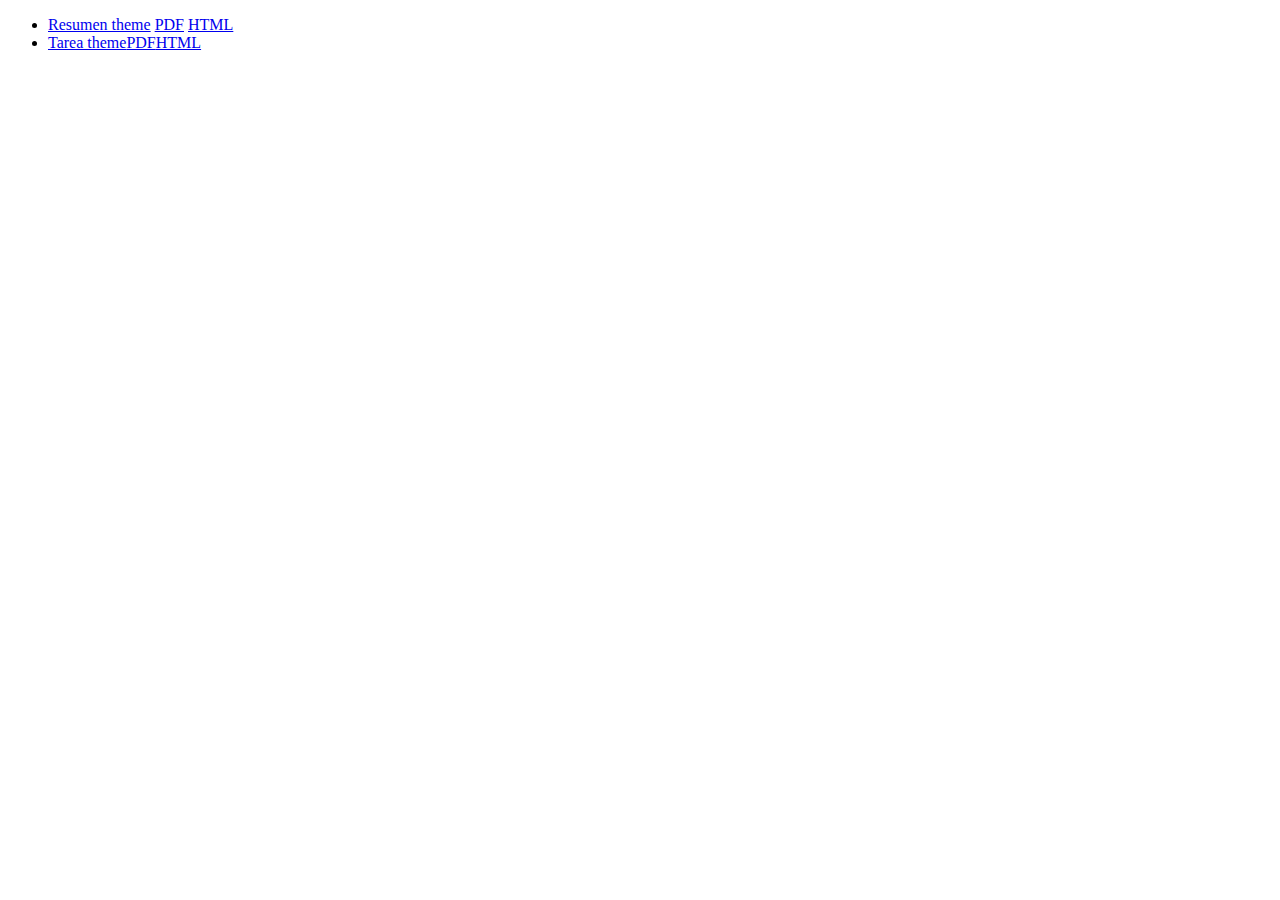
<file: preview/index.html>
<!DOCTYPE html>
<html lang="en">
<head>
	<meta charset="UTF-8">
	<meta http-equiv="X-UA-Compatible" content="IE=edge">
	<meta name="viewport" content="width=device-width, initial-scale=1.0">
	<title>Preview</title>
</head>
<body>
	<main>
		<ul>
			<li><a href="../resumen.theme.css">Resumen theme</a> <a href="./resumen.pdf">PDF</a> <a href="./resumen.html">HTML</a></li>
			<li><a href="../tarea.theme.css">Tarea theme</a><a href="./tarea.pdf">PDF</a><a href="./tarea.html">HTML</a></li>
		</ul>
	</main>
</body>
</html>
</file>
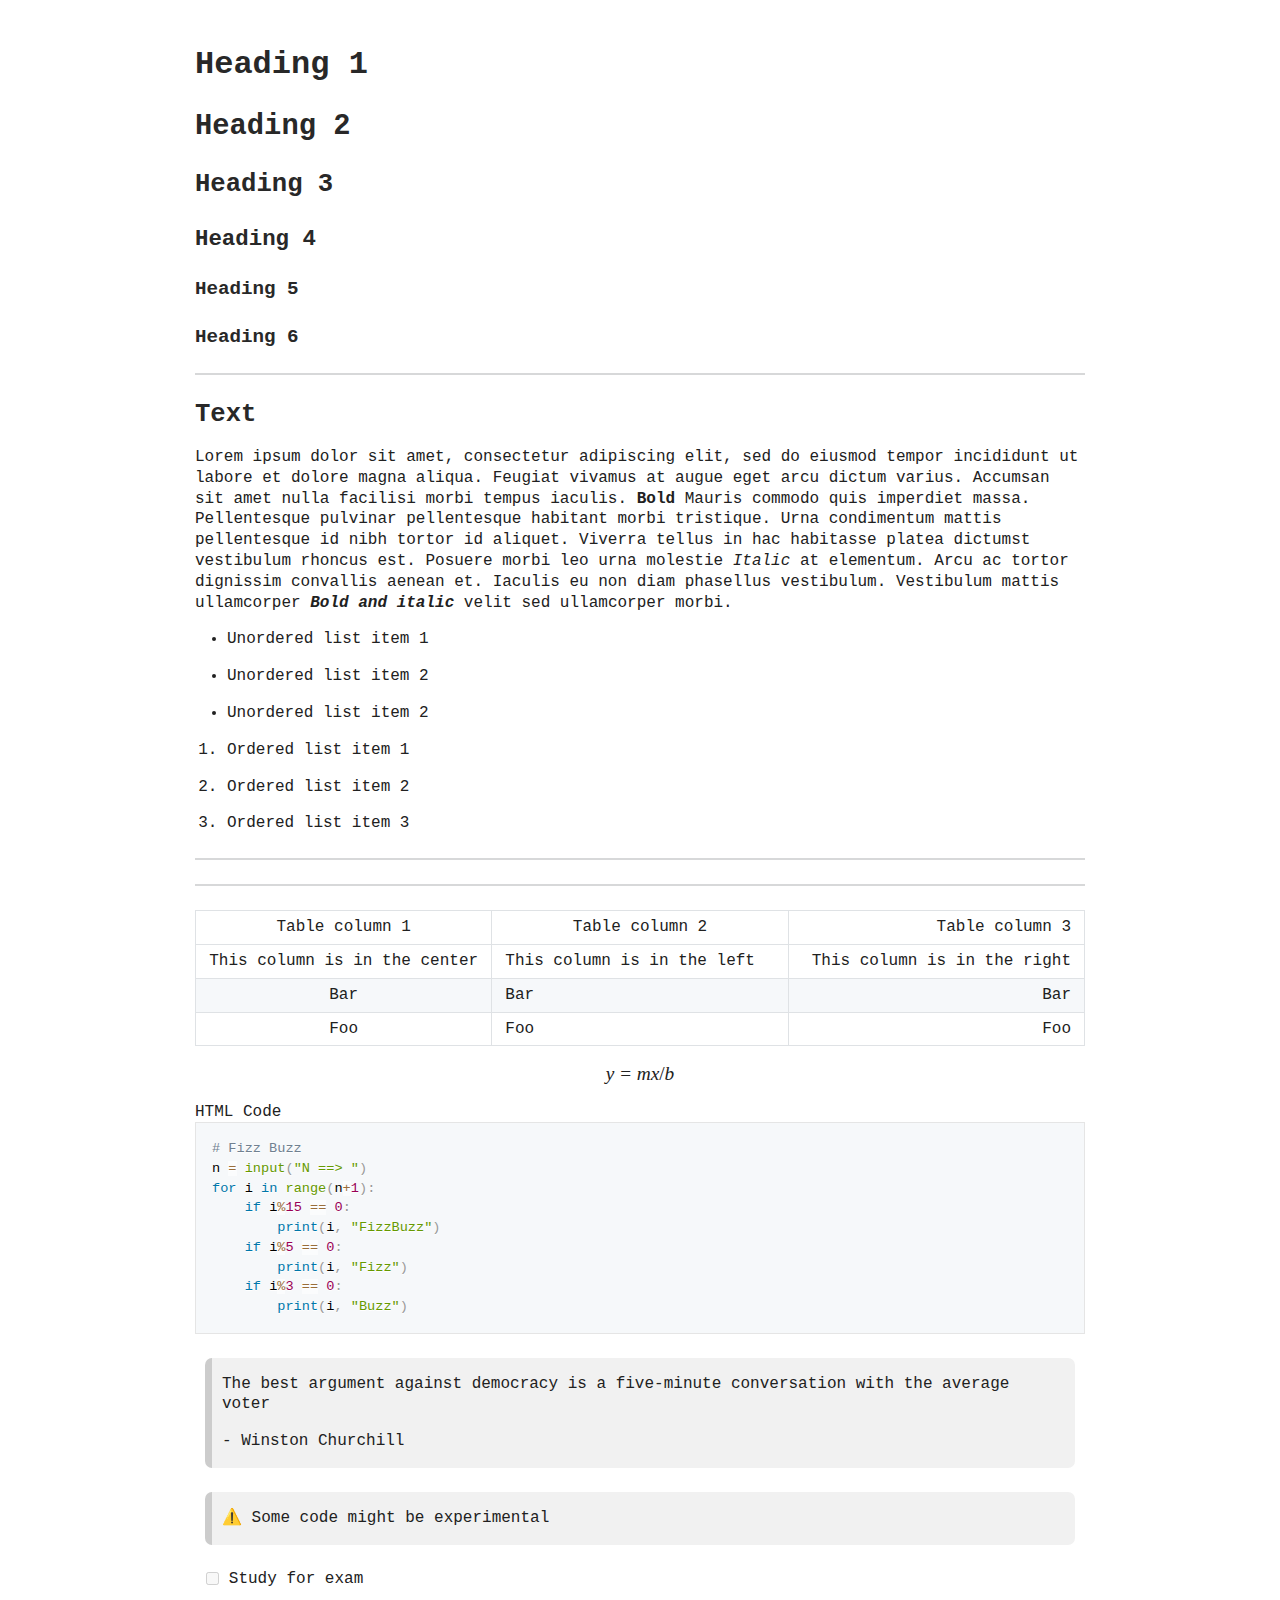
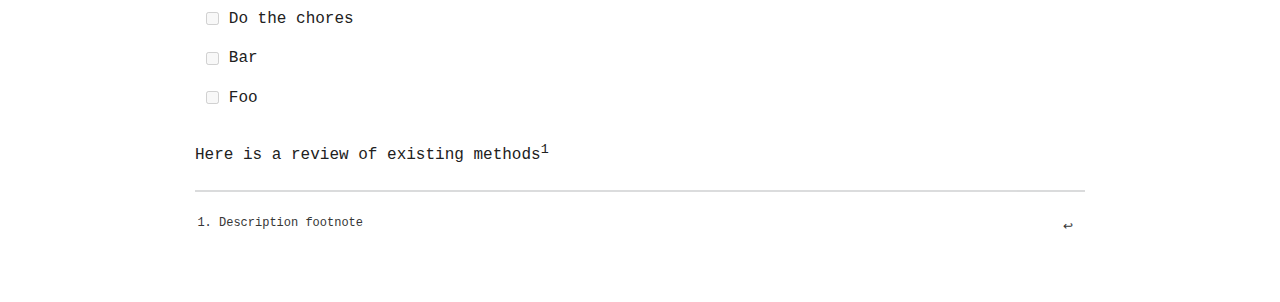
<file: preview/resumen.html>
<!DOCTYPE html>
<html lang="en">
<head>
  <meta charset="UTF-8">
  <meta name="viewport" content="width=device-width, initial-scale=1">
  <title></title>
  <style>
  @font-face {
  font-family: octicons-link;
  src: url([data-uri]) format('woff');
}

.markdown-body .octicon {
  display: inline-block;
  fill: currentColor;
  vertical-align: text-bottom;
}

.markdown-body .anchor {
  float: left;
  line-height: 1;
  margin-left: -20px;
  padding-right: 4px;
}

.markdown-body .anchor:focus {
  outline: none;
}

.markdown-body h1 .octicon-link,
.markdown-body h2 .octicon-link,
.markdown-body h3 .octicon-link,
.markdown-body h4 .octicon-link,
.markdown-body h5 .octicon-link,
.markdown-body h6 .octicon-link {
  color: #1b1f23;
  vertical-align: middle;
  visibility: hidden;
}

.markdown-body h1:hover .anchor,
.markdown-body h2:hover .anchor,
.markdown-body h3:hover .anchor,
.markdown-body h4:hover .anchor,
.markdown-body h5:hover .anchor,
.markdown-body h6:hover .anchor {
  text-decoration: none;
}

.markdown-body h1:hover .anchor .octicon-link,
.markdown-body h2:hover .anchor .octicon-link,
.markdown-body h3:hover .anchor .octicon-link,
.markdown-body h4:hover .anchor .octicon-link,
.markdown-body h5:hover .anchor .octicon-link,
.markdown-body h6:hover .anchor .octicon-link {
  visibility: visible;
}

.markdown-body {
  -ms-text-size-adjust: 100%;
  -webkit-text-size-adjust: 100%;
  color: #24292e;
  line-height: 1.5;
  font-family: -apple-system,BlinkMacSystemFont,Segoe UI,Helvetica,Arial,sans-serif,Apple Color Emoji,Segoe UI Emoji,Segoe UI Symbol;
  font-size: 16px;
  line-height: 1.5;
  word-wrap: break-word;
}

.markdown-body .pl-c {
  color: #6a737d;
}

.markdown-body .pl-c1,
.markdown-body .pl-s .pl-v {
  color: #005cc5;
}

.markdown-body .pl-e,
.markdown-body .pl-en {
  color: #6f42c1;
}

.markdown-body .pl-s .pl-s1,
.markdown-body .pl-smi {
  color: #24292e;
}

.markdown-body .pl-ent {
  color: #22863a;
}

.markdown-body .pl-k {
  color: #d73a49;
}

.markdown-body .pl-pds,
.markdown-body .pl-s,
.markdown-body .pl-s .pl-pse .pl-s1,
.markdown-body .pl-sr,
.markdown-body .pl-sr .pl-cce,
.markdown-body .pl-sr .pl-sra,
.markdown-body .pl-sr .pl-sre {
  color: #032f62;
}

.markdown-body .pl-smw,
.markdown-body .pl-v {
  color: #e36209;
}

.markdown-body .pl-bu {
  color: #b31d28;
}

.markdown-body .pl-ii {
  background-color: #b31d28;
  color: #fafbfc;
}

.markdown-body .pl-c2 {
  background-color: #d73a49;
  color: #fafbfc;
}

.markdown-body .pl-c2:before {
  content: "^M";
}

.markdown-body .pl-sr .pl-cce {
  color: #22863a;
  font-weight: 700;
}

.markdown-body .pl-ml {
  color: #735c0f;
}

.markdown-body .pl-mh,
.markdown-body .pl-mh .pl-en,
.markdown-body .pl-ms {
  color: #005cc5;
  font-weight: 700;
}

.markdown-body .pl-mi {
  color: #24292e;
  font-style: italic;
}

.markdown-body .pl-mb {
  color: #24292e;
  font-weight: 700;
}

.markdown-body .pl-md {
  background-color: #ffeef0;
  color: #b31d28;
}

.markdown-body .pl-mi1 {
  background-color: #f0fff4;
  color: #22863a;
}

.markdown-body .pl-mc {
  background-color: #ffebda;
  color: #e36209;
}

.markdown-body .pl-mi2 {
  background-color: #005cc5;
  color: #f6f8fa;
}

.markdown-body .pl-mdr {
  color: #6f42c1;
  font-weight: 700;
}

.markdown-body .pl-ba {
  color: #586069;
}

.markdown-body .pl-sg {
  color: #959da5;
}

.markdown-body .pl-corl {
  color: #032f62;
  text-decoration: underline;
}

.markdown-body details {
  display: block;
}

.markdown-body summary {
  display: list-item;
}

.markdown-body a {
  background-color: transparent;
}

.markdown-body a:active,
.markdown-body a:hover {
  outline-width: 0;
}

.markdown-body strong {
  font-weight: inherit;
  font-weight: bolder;
}

.markdown-body h1 {
  font-size: 2em;
  margin: .67em 0;
}

.markdown-body img {
  border-style: none;
}

.markdown-body code,
.markdown-body kbd,
.markdown-body pre {
  font-family: monospace,monospace;
  font-size: 1em;
}

.markdown-body hr {
  box-sizing: content-box;
  height: 0;
  overflow: visible;
}

.markdown-body input {
  font: inherit;
  margin: 0;
}

.markdown-body input {
  overflow: visible;
}

.markdown-body [type=checkbox] {
  box-sizing: border-box;
  padding: 0;
}

.markdown-body * {
  box-sizing: border-box;
}

.markdown-body input {
  font-family: inherit;
  font-size: inherit;
  line-height: inherit;
}

.markdown-body a {
  color: #0366d6;
  text-decoration: none;
}

.markdown-body a:hover {
  text-decoration: underline;
}

.markdown-body strong {
  font-weight: 600;
}

.markdown-body hr {
  background: transparent;
  border: 0;
  border-bottom: 1px solid #dfe2e5;
  height: 0;
  margin: 15px 0;
  overflow: hidden;
}

.markdown-body hr:before {
  content: "";
  display: table;
}

.markdown-body hr:after {
  clear: both;
  content: "";
  display: table;
}

.markdown-body table {
  border-collapse: collapse;
  border-spacing: 0;
}

.markdown-body td,
.markdown-body th {
  padding: 0;
}

.markdown-body details summary {
  cursor: pointer;
}

.markdown-body h1,
.markdown-body h2,
.markdown-body h3,
.markdown-body h4,
.markdown-body h5,
.markdown-body h6 {
  margin-bottom: 0;
  margin-top: 0;
}

.markdown-body h1 {
  font-size: 32px;
}

.markdown-body h1,
.markdown-body h2 {
  font-weight: 600;
}

.markdown-body h2 {
  font-size: 24px;
}

.markdown-body h3 {
  font-size: 20px;
}

.markdown-body h3,
.markdown-body h4 {
  font-weight: 600;
}

.markdown-body h4 {
  font-size: 16px;
}

.markdown-body h5 {
  font-size: 14px;
}

.markdown-body h5,
.markdown-body h6 {
  font-weight: 600;
}

.markdown-body h6 {
  font-size: 12px;
}

.markdown-body p {
  margin-bottom: 10px;
  margin-top: 0;
}

.markdown-body blockquote {
  margin: 0;
}

.markdown-body ol,
.markdown-body ul {
  margin-bottom: 0;
  margin-top: 0;
  padding-left: 0;
}

.markdown-body ol ol,
.markdown-body ul ol {
  list-style-type: lower-roman;
}

.markdown-body ol ol ol,
.markdown-body ol ul ol,
.markdown-body ul ol ol,
.markdown-body ul ul ol {
  list-style-type: lower-alpha;
}

.markdown-body dd {
  margin-left: 0;
}

.markdown-body code,
.markdown-body pre {
  font-family: SFMono-Regular,Consolas,Liberation Mono,Menlo,Courier,monospace;
  font-size: 12px;
}

.markdown-body pre {
  margin-bottom: 0;
  margin-top: 0;
}

.markdown-body input::-webkit-inner-spin-button,
.markdown-body input::-webkit-outer-spin-button {
  -webkit-appearance: none;
  appearance: none;
  margin: 0;
}

.markdown-body .border {
  border: 1px solid #e1e4e8!important;
}

.markdown-body .border-0 {
  border: 0!important;
}

.markdown-body .border-bottom {
  border-bottom: 1px solid #e1e4e8!important;
}

.markdown-body .rounded-1 {
  border-radius: 3px!important;
}

.markdown-body .bg-white {
  background-color: #fff!important;
}

.markdown-body .bg-gray-light {
  background-color: #fafbfc!important;
}

.markdown-body .text-gray-light {
  color: #6a737d!important;
}

.markdown-body .mb-0 {
  margin-bottom: 0!important;
}

.markdown-body .my-2 {
  margin-bottom: 8px!important;
  margin-top: 8px!important;
}

.markdown-body .pl-0 {
  padding-left: 0!important;
}

.markdown-body .py-0 {
  padding-bottom: 0!important;
  padding-top: 0!important;
}

.markdown-body .pl-1 {
  padding-left: 4px!important;
}

.markdown-body .pl-2 {
  padding-left: 8px!important;
}

.markdown-body .py-2 {
  padding-bottom: 8px!important;
  padding-top: 8px!important;
}

.markdown-body .pl-3,
.markdown-body .px-3 {
  padding-left: 16px!important;
}

.markdown-body .px-3 {
  padding-right: 16px!important;
}

.markdown-body .pl-4 {
  padding-left: 24px!important;
}

.markdown-body .pl-5 {
  padding-left: 32px!important;
}

.markdown-body .pl-6 {
  padding-left: 40px!important;
}

.markdown-body .f6 {
  font-size: 12px!important;
}

.markdown-body .lh-condensed {
  line-height: 1.25!important;
}

.markdown-body .text-bold {
  font-weight: 600!important;
}

.markdown-body:before {
  content: "";
  display: table;
}

.markdown-body:after {
  clear: both;
  content: "";
  display: table;
}

.markdown-body>:first-child {
  margin-top: 0!important;
}

.markdown-body>:last-child {
  margin-bottom: 0!important;
}

.markdown-body a:not([href]) {
  color: inherit;
  text-decoration: none;
}

.markdown-body blockquote,
.markdown-body dl,
.markdown-body ol,
.markdown-body p,
.markdown-body pre,
.markdown-body table,
.markdown-body ul {
  margin-bottom: 16px;
  margin-top: 0;
}

.markdown-body hr {
  background-color: #e1e4e8;
  border: 0;
  height: .25em;
  margin: 24px 0;
  padding: 0;
}

.markdown-body blockquote {
  border-left: .25em solid #dfe2e5;
  color: #6a737d;
  padding: 0 1em;
}

.markdown-body blockquote>:first-child {
  margin-top: 0;
}

.markdown-body blockquote>:last-child {
  margin-bottom: 0;
}

.markdown-body kbd {
  background-color: #fafbfc;
  border: 1px solid #c6cbd1;
  border-bottom-color: #959da5;
  border-radius: 3px;
  box-shadow: inset 0 -1px 0 #959da5;
  color: #444d56;
  display: inline-block;
  font-size: 11px;
  line-height: 10px;
  padding: 3px 5px;
  vertical-align: middle;
}

.markdown-body h1,
.markdown-body h2,
.markdown-body h3,
.markdown-body h4,
.markdown-body h5,
.markdown-body h6 {
  font-weight: 600;
  line-height: 1.25;
  margin-bottom: 16px;
  margin-top: 24px;
}

.markdown-body h1 {
  font-size: 2em;
}

.markdown-body h1,
.markdown-body h2 {
  border-bottom: 1px solid #eaecef;
  padding-bottom: .3em;
}

.markdown-body h2 {
  font-size: 1.5em;
}

.markdown-body h3 {
  font-size: 1.25em;
}

.markdown-body h4 {
  font-size: 1em;
}

.markdown-body h5 {
  font-size: .875em;
}

.markdown-body h6 {
  color: #6a737d;
  font-size: .85em;
}

.markdown-body ol,
.markdown-body ul {
  padding-left: 2em;
}

.markdown-body ol ol,
.markdown-body ol ul,
.markdown-body ul ol,
.markdown-body ul ul {
  margin-bottom: 0;
  margin-top: 0;
}

.markdown-body li {
  word-wrap: break-all;
}

.markdown-body li>p {
  margin-top: 16px;
}

.markdown-body li+li {
  margin-top: .25em;
}

.markdown-body dl {
  padding: 0;
}

.markdown-body dl dt {
  font-size: 1em;
  font-style: italic;
  font-weight: 600;
  margin-top: 16px;
  padding: 0;
}

.markdown-body dl dd {
  margin-bottom: 16px;
  padding: 0 16px;
}

.markdown-body table {
  display: block;
  overflow: auto;
  width: 100%;
}

.markdown-body table th {
  font-weight: 600;
}

.markdown-body table td,
.markdown-body table th {
  border: 1px solid #dfe2e5;
  padding: 6px 13px;
}

.markdown-body table tr {
  background-color: #fff;
  border-top: 1px solid #c6cbd1;
}

.markdown-body table tr:nth-child(2n) {
  background-color: #f6f8fa;
}

.markdown-body img {
  background-color: #fff;
  box-sizing: content-box;
  max-width: 100%;
}

.markdown-body img[align=right] {
  padding-left: 20px;
}

.markdown-body img[align=left] {
  padding-right: 20px;
}

.markdown-body code {
  background-color: rgba(27,31,35,.05);
  border-radius: 3px;
  font-size: 85%;
  margin: 0;
  padding: .2em .4em;
}

.markdown-body pre {
  word-wrap: normal;
}

.markdown-body pre>code {
  background: transparent;
  border: 0;
  font-size: 100%;
  margin: 0;
  padding: 0;
  white-space: pre;
  word-break: normal;
}

.markdown-body .highlight {
  margin-bottom: 16px;
}

.markdown-body .highlight pre {
  margin-bottom: 0;
  word-break: normal;
}

.markdown-body .highlight pre,
.markdown-body pre {
  background-color: #f6f8fa;
  border-radius: 3px;
  font-size: 85%;
  line-height: 1.45;
  overflow: auto;
  padding: 16px;
}

.markdown-body pre code {
  background-color: transparent;
  border: 0;
  display: inline;
  line-height: inherit;
  margin: 0;
  max-width: auto;
  overflow: visible;
  padding: 0;
  word-wrap: normal;
}

.markdown-body .commit-tease-sha {
  color: #444d56;
  display: inline-block;
  font-family: SFMono-Regular,Consolas,Liberation Mono,Menlo,Courier,monospace;
  font-size: 90%;
}

.markdown-body .blob-wrapper {
  border-bottom-left-radius: 3px;
  border-bottom-right-radius: 3px;
  overflow-x: auto;
  overflow-y: hidden;
}

.markdown-body .blob-wrapper-embedded {
  max-height: 240px;
  overflow-y: auto;
}

.markdown-body .blob-num {
  -moz-user-select: none;
  -ms-user-select: none;
  -webkit-user-select: none;
  color: rgba(27,31,35,.3);
  cursor: pointer;
  font-family: SFMono-Regular,Consolas,Liberation Mono,Menlo,Courier,monospace;
  font-size: 12px;
  line-height: 20px;
  min-width: 50px;
  padding-left: 10px;
  padding-right: 10px;
  text-align: right;
  user-select: none;
  vertical-align: top;
  white-space: nowrap;
  width: 1%;
}

.markdown-body .blob-num:hover {
  color: rgba(27,31,35,.6);
}

.markdown-body .blob-num:before {
  content: attr(data-line-number);
}

.markdown-body .blob-code {
  line-height: 20px;
  padding-left: 10px;
  padding-right: 10px;
  position: relative;
  vertical-align: top;
}

.markdown-body .blob-code-inner {
  color: #24292e;
  font-family: SFMono-Regular,Consolas,Liberation Mono,Menlo,Courier,monospace;
  font-size: 12px;
  overflow: visible;
  white-space: pre;
  word-wrap: normal;
}

.markdown-body .pl-token.active,
.markdown-body .pl-token:hover {
  background: #ffea7f;
  cursor: pointer;
}

.markdown-body kbd {
  background-color: #fafbfc;
  border: 1px solid #d1d5da;
  border-bottom-color: #c6cbd1;
  border-radius: 3px;
  box-shadow: inset 0 -1px 0 #c6cbd1;
  color: #444d56;
  display: inline-block;
  font: 11px SFMono-Regular,Consolas,Liberation Mono,Menlo,Courier,monospace;
  line-height: 10px;
  padding: 3px 5px;
  vertical-align: middle;
}

.markdown-body :checked+.radio-label {
  border-color: #0366d6;
  position: relative;
  z-index: 1;
}

.markdown-body .tab-size[data-tab-size="1"] {
  -moz-tab-size: 1;
  tab-size: 1;
}

.markdown-body .tab-size[data-tab-size="2"] {
  -moz-tab-size: 2;
  tab-size: 2;
}

.markdown-body .tab-size[data-tab-size="3"] {
  -moz-tab-size: 3;
  tab-size: 3;
}

.markdown-body .tab-size[data-tab-size="4"] {
  -moz-tab-size: 4;
  tab-size: 4;
}

.markdown-body .tab-size[data-tab-size="5"] {
  -moz-tab-size: 5;
  tab-size: 5;
}

.markdown-body .tab-size[data-tab-size="6"] {
  -moz-tab-size: 6;
  tab-size: 6;
}

.markdown-body .tab-size[data-tab-size="7"] {
  -moz-tab-size: 7;
  tab-size: 7;
}

.markdown-body .tab-size[data-tab-size="8"] {
  -moz-tab-size: 8;
  tab-size: 8;
}

.markdown-body .tab-size[data-tab-size="9"] {
  -moz-tab-size: 9;
  tab-size: 9;
}

.markdown-body .tab-size[data-tab-size="10"] {
  -moz-tab-size: 10;
  tab-size: 10;
}

.markdown-body .tab-size[data-tab-size="11"] {
  -moz-tab-size: 11;
  tab-size: 11;
}

.markdown-body .tab-size[data-tab-size="12"] {
  -moz-tab-size: 12;
  tab-size: 12;
}

.markdown-body .task-list-item {
  list-style-type: none;
}

.markdown-body .task-list-item+.task-list-item {
  margin-top: 3px;
}

.markdown-body .task-list-item input {
  margin: 0 .2em .25em -1.6em;
  vertical-align: middle;
}

.markdown-body hr {
  border-bottom-color: #eee;
}

.markdown-body .pl-0 {
  padding-left: 0!important;
}

.markdown-body .pl-1 {
  padding-left: 4px!important;
}

.markdown-body .pl-2 {
  padding-left: 8px!important;
}

.markdown-body .pl-3 {
  padding-left: 16px!important;
}

.markdown-body .pl-4 {
  padding-left: 24px!important;
}

.markdown-body .pl-5 {
  padding-left: 32px!important;
}

.markdown-body .pl-6 {
  padding-left: 40px!important;
}

.markdown-body .pl-7 {
  padding-left: 48px!important;
}

.markdown-body .pl-8 {
  padding-left: 64px!important;
}

.markdown-body .pl-9 {
  padding-left: 80px!important;
}

.markdown-body .pl-10 {
  padding-left: 96px!important;
}

.markdown-body .pl-11 {
  padding-left: 112px!important;
}

.markdown-body .pl-12 {
  padding-left: 128px!important;
}

/*# sourceURL=webpack://./node_modules/github-markdown-css/github-markdown.css */
/*# sourceMappingURL=[data-uri] */
  </style>
  <style>
  /**
 * prism.js default theme for JavaScript, CSS and HTML
 * Based on dabblet (http://dabblet.com)
 * @author Lea Verou
 */

code[class*="language-"],
pre[class*="language-"] {
	color: black;
	background: none;
	text-shadow: 0 1px white;
	font-family: Consolas, Monaco, 'Andale Mono', 'Ubuntu Mono', monospace;
	font-size: 1em;
	text-align: left;
	white-space: pre;
	word-spacing: normal;
	word-break: normal;
	word-wrap: normal;
	line-height: 1.5;

	-moz-tab-size: 4;
	-o-tab-size: 4;
	tab-size: 4;

	-webkit-hyphens: none;
	-moz-hyphens: none;
	-ms-hyphens: none;
	hyphens: none;
}

pre[class*="language-"]::-moz-selection, pre[class*="language-"] ::-moz-selection,
code[class*="language-"]::-moz-selection, code[class*="language-"] ::-moz-selection {
	text-shadow: none;
	background: #b3d4fc;
}

pre[class*="language-"]::selection, pre[class*="language-"] ::selection,
code[class*="language-"]::selection, code[class*="language-"] ::selection {
	text-shadow: none;
	background: #b3d4fc;
}

@media print {
	code[class*="language-"],
	pre[class*="language-"] {
		text-shadow: none;
	}
}

/* Code blocks */
pre[class*="language-"] {
	padding: 1em;
	margin: .5em 0;
	overflow: auto;
}

:not(pre) > code[class*="language-"],
pre[class*="language-"] {
	background: #f5f2f0;
}

/* Inline code */
:not(pre) > code[class*="language-"] {
	padding: .1em;
	border-radius: .3em;
	white-space: normal;
}

.token.comment,
.token.prolog,
.token.doctype,
.token.cdata {
	color: slategray;
}

.token.punctuation {
	color: #999;
}

.token.namespace {
	opacity: .7;
}

.token.property,
.token.tag,
.token.boolean,
.token.number,
.token.constant,
.token.symbol,
.token.deleted {
	color: #905;
}

.token.selector,
.token.attr-name,
.token.string,
.token.char,
.token.builtin,
.token.inserted {
	color: #690;
}

.token.operator,
.token.entity,
.token.url,
.language-css .token.string,
.style .token.string {
	color: #9a6e3a;
	/* This background color was intended by the author of this theme. */
	background: hsla(0, 0%, 100%, .5);
}

.token.atrule,
.token.attr-value,
.token.keyword {
	color: #07a;
}

.token.function,
.token.class-name {
	color: #DD4A68;
}

.token.regex,
.token.important,
.token.variable {
	color: #e90;
}

.token.important,
.token.bold {
	font-weight: bold;
}
.token.italic {
	font-style: italic;
}

.token.entity {
	cursor: help;
}

/*# sourceURL=webpack://./node_modules/prismjs/themes/prism.css */
/*# sourceMappingURL=[data-uri] */
  </style>
  <style>
  /* stylelint-disable font-family-no-missing-generic-family-keyword */
@font-face {
  font-family: 'KaTeX_AMS';
  src: url(file:///C:/Users/stefanolomo/AppData/Local/Programs/MarkText/resources/app.asar/dist/electron/fonts/KaTeX_AMS-Regular.73ea273a.woff2) format('woff2'), url(file:///C:/Users/stefanolomo/AppData/Local/Programs/MarkText/resources/app.asar/dist/electron/fonts/KaTeX_AMS-Regular.d562e886.woff) format('woff'), url(file:///C:/Users/stefanolomo/AppData/Local/Programs/MarkText/resources/app.asar/dist/electron/fonts/KaTeX_AMS-Regular.853be924.ttf) format('truetype');
  font-weight: normal;
  font-style: normal;
}
@font-face {
  font-family: 'KaTeX_Caligraphic';
  src: url(file:///C:/Users/stefanolomo/AppData/Local/Programs/MarkText/resources/app.asar/dist/electron/fonts/KaTeX_Caligraphic-Bold.a1abf90d.woff2) format('woff2'), url(file:///C:/Users/stefanolomo/AppData/Local/Programs/MarkText/resources/app.asar/dist/electron/fonts/KaTeX_Caligraphic-Bold.d757c535.woff) format('woff'), url(file:///C:/Users/stefanolomo/AppData/Local/Programs/MarkText/resources/app.asar/dist/electron/fonts/KaTeX_Caligraphic-Bold.7489a2fb.ttf) format('truetype');
  font-weight: bold;
  font-style: normal;
}
@font-face {
  font-family: 'KaTeX_Caligraphic';
  src: url(file:///C:/Users/stefanolomo/AppData/Local/Programs/MarkText/resources/app.asar/dist/electron/fonts/KaTeX_Caligraphic-Regular.d6484fce.woff2) format('woff2'), url(file:///C:/Users/stefanolomo/AppData/Local/Programs/MarkText/resources/app.asar/dist/electron/fonts/KaTeX_Caligraphic-Regular.db074fa2.woff) format('woff'), url(file:///C:/Users/stefanolomo/AppData/Local/Programs/MarkText/resources/app.asar/dist/electron/fonts/KaTeX_Caligraphic-Regular.7e873d38.ttf) format('truetype');
  font-weight: normal;
  font-style: normal;
}
@font-face {
  font-family: 'KaTeX_Fraktur';
  src: url(file:///C:/Users/stefanolomo/AppData/Local/Programs/MarkText/resources/app.asar/dist/electron/fonts/KaTeX_Fraktur-Bold.931d67ea.woff2) format('woff2'), url(file:///C:/Users/stefanolomo/AppData/Local/Programs/MarkText/resources/app.asar/dist/electron/fonts/KaTeX_Fraktur-Bold.354501ba.woff) format('woff'), url(file:///C:/Users/stefanolomo/AppData/Local/Programs/MarkText/resources/app.asar/dist/electron/fonts/KaTeX_Fraktur-Bold.4c761b37.ttf) format('truetype');
  font-weight: bold;
  font-style: normal;
}
@font-face {
  font-family: 'KaTeX_Fraktur';
  src: url(file:///C:/Users/stefanolomo/AppData/Local/Programs/MarkText/resources/app.asar/dist/electron/fonts/KaTeX_Fraktur-Regular.172d3529.woff2) format('woff2'), url(file:///C:/Users/stefanolomo/AppData/Local/Programs/MarkText/resources/app.asar/dist/electron/fonts/KaTeX_Fraktur-Regular.6fdf0ac5.woff) format('woff'), url(file:///C:/Users/stefanolomo/AppData/Local/Programs/MarkText/resources/app.asar/dist/electron/fonts/KaTeX_Fraktur-Regular.ed305b54.ttf) format('truetype');
  font-weight: normal;
  font-style: normal;
}
@font-face {
  font-family: 'KaTeX_Main';
  src: url(file:///C:/Users/stefanolomo/AppData/Local/Programs/MarkText/resources/app.asar/dist/electron/fonts/KaTeX_Main-Bold.39890742.woff2) format('woff2'), url(file:///C:/Users/stefanolomo/AppData/Local/Programs/MarkText/resources/app.asar/dist/electron/fonts/KaTeX_Main-Bold.0c3b8929.woff) format('woff'), url(file:///C:/Users/stefanolomo/AppData/Local/Programs/MarkText/resources/app.asar/dist/electron/fonts/KaTeX_Main-Bold.8169508b.ttf) format('truetype');
  font-weight: bold;
  font-style: normal;
}
@font-face {
  font-family: 'KaTeX_Main';
  src: url(file:///C:/Users/stefanolomo/AppData/Local/Programs/MarkText/resources/app.asar/dist/electron/fonts/KaTeX_Main-BoldItalic.20f389c4.woff2) format('woff2'), url(file:///C:/Users/stefanolomo/AppData/Local/Programs/MarkText/resources/app.asar/dist/electron/fonts/KaTeX_Main-BoldItalic.428978dc.woff) format('woff'), url(file:///C:/Users/stefanolomo/AppData/Local/Programs/MarkText/resources/app.asar/dist/electron/fonts/KaTeX_Main-BoldItalic.828abcb2.ttf) format('truetype');
  font-weight: bold;
  font-style: italic;
}
@font-face {
  font-family: 'KaTeX_Main';
  src: url(file:///C:/Users/stefanolomo/AppData/Local/Programs/MarkText/resources/app.asar/dist/electron/fonts/KaTeX_Main-Italic.fe2176f7.woff2) format('woff2'), url(file:///C:/Users/stefanolomo/AppData/Local/Programs/MarkText/resources/app.asar/dist/electron/fonts/KaTeX_Main-Italic.fd947498.woff) format('woff'), url(file:///C:/Users/stefanolomo/AppData/Local/Programs/MarkText/resources/app.asar/dist/electron/fonts/KaTeX_Main-Italic.fa675e5e.ttf) format('truetype');
  font-weight: normal;
  font-style: italic;
}
@font-face {
  font-family: 'KaTeX_Main';
  src: url(file:///C:/Users/stefanolomo/AppData/Local/Programs/MarkText/resources/app.asar/dist/electron/fonts/KaTeX_Main-Regular.f650f111.woff2) format('woff2'), url(file:///C:/Users/stefanolomo/AppData/Local/Programs/MarkText/resources/app.asar/dist/electron/fonts/KaTeX_Main-Regular.4f35fbcc.woff) format('woff'), url(file:///C:/Users/stefanolomo/AppData/Local/Programs/MarkText/resources/app.asar/dist/electron/fonts/KaTeX_Main-Regular.9eba1d77.ttf) format('truetype');
  font-weight: normal;
  font-style: normal;
}
@font-face {
  font-family: 'KaTeX_Math';
  src: url(file:///C:/Users/stefanolomo/AppData/Local/Programs/MarkText/resources/app.asar/dist/electron/fonts/KaTeX_Math-BoldItalic.dcbcbd93.woff2) format('woff2'), url(file:///C:/Users/stefanolomo/AppData/Local/Programs/MarkText/resources/app.asar/dist/electron/fonts/KaTeX_Math-BoldItalic.3f07ed67.woff) format('woff'), url(file:///C:/Users/stefanolomo/AppData/Local/Programs/MarkText/resources/app.asar/dist/electron/fonts/KaTeX_Math-BoldItalic.bf2d440b.ttf) format('truetype');
  font-weight: bold;
  font-style: italic;
}
@font-face {
  font-family: 'KaTeX_Math';
  src: url(file:///C:/Users/stefanolomo/AppData/Local/Programs/MarkText/resources/app.asar/dist/electron/fonts/KaTeX_Math-Italic.6d3d25f4.woff2) format('woff2'), url(file:///C:/Users/stefanolomo/AppData/Local/Programs/MarkText/resources/app.asar/dist/electron/fonts/KaTeX_Math-Italic.96759856.woff) format('woff'), url(file:///C:/Users/stefanolomo/AppData/Local/Programs/MarkText/resources/app.asar/dist/electron/fonts/KaTeX_Math-Italic.8a5f9363.ttf) format('truetype');
  font-weight: normal;
  font-style: italic;
}
@font-face {
  font-family: 'KaTeX_SansSerif';
  src: url(file:///C:/Users/stefanolomo/AppData/Local/Programs/MarkText/resources/app.asar/dist/electron/fonts/KaTeX_SansSerif-Bold.95591a92.woff2) format('woff2'), url(file:///C:/Users/stefanolomo/AppData/Local/Programs/MarkText/resources/app.asar/dist/electron/fonts/KaTeX_SansSerif-Bold.b9cd458a.woff) format('woff'), url(file:///C:/Users/stefanolomo/AppData/Local/Programs/MarkText/resources/app.asar/dist/electron/fonts/KaTeX_SansSerif-Bold.5b49f499.ttf) format('truetype');
  font-weight: bold;
  font-style: normal;
}
@font-face {
  font-family: 'KaTeX_SansSerif';
  src: url(file:///C:/Users/stefanolomo/AppData/Local/Programs/MarkText/resources/app.asar/dist/electron/fonts/KaTeX_SansSerif-Italic.7d393d38.woff2) format('woff2'), url(file:///C:/Users/stefanolomo/AppData/Local/Programs/MarkText/resources/app.asar/dist/electron/fonts/KaTeX_SansSerif-Italic.8d593cfa.woff) format('woff'), url(file:///C:/Users/stefanolomo/AppData/Local/Programs/MarkText/resources/app.asar/dist/electron/fonts/KaTeX_SansSerif-Italic.b257a18c.ttf) format('truetype');
  font-weight: normal;
  font-style: italic;
}
@font-face {
  font-family: 'KaTeX_SansSerif';
  src: url(file:///C:/Users/stefanolomo/AppData/Local/Programs/MarkText/resources/app.asar/dist/electron/fonts/KaTeX_SansSerif-Regular.cd5e231e.woff2) format('woff2'), url(file:///C:/Users/stefanolomo/AppData/Local/Programs/MarkText/resources/app.asar/dist/electron/fonts/KaTeX_SansSerif-Regular.02271ec5.woff) format('woff'), url(file:///C:/Users/stefanolomo/AppData/Local/Programs/MarkText/resources/app.asar/dist/electron/fonts/KaTeX_SansSerif-Regular.2f7bc363.ttf) format('truetype');
  font-weight: normal;
  font-style: normal;
}
@font-face {
  font-family: 'KaTeX_Script';
  src: url(file:///C:/Users/stefanolomo/AppData/Local/Programs/MarkText/resources/app.asar/dist/electron/fonts/KaTeX_Script-Regular.c81d1b2a.woff2) format('woff2'), url(file:///C:/Users/stefanolomo/AppData/Local/Programs/MarkText/resources/app.asar/dist/electron/fonts/KaTeX_Script-Regular.073b3402.woff) format('woff'), url(file:///C:/Users/stefanolomo/AppData/Local/Programs/MarkText/resources/app.asar/dist/electron/fonts/KaTeX_Script-Regular.fc9ba524.ttf) format('truetype');
  font-weight: normal;
  font-style: normal;
}
@font-face {
  font-family: 'KaTeX_Size1';
  src: url(file:///C:/Users/stefanolomo/AppData/Local/Programs/MarkText/resources/app.asar/dist/electron/fonts/KaTeX_Size1-Regular.6eec866c.woff2) format('woff2'), url(file:///C:/Users/stefanolomo/AppData/Local/Programs/MarkText/resources/app.asar/dist/electron/fonts/KaTeX_Size1-Regular.0108e89c.woff) format('woff'), url(file:///C:/Users/stefanolomo/AppData/Local/Programs/MarkText/resources/app.asar/dist/electron/fonts/KaTeX_Size1-Regular.6de7d4b5.ttf) format('truetype');
  font-weight: normal;
  font-style: normal;
}
@font-face {
  font-family: 'KaTeX_Size2';
  src: url(file:///C:/Users/stefanolomo/AppData/Local/Programs/MarkText/resources/app.asar/dist/electron/fonts/KaTeX_Size2-Regular.2960900c.woff2) format('woff2'), url(file:///C:/Users/stefanolomo/AppData/Local/Programs/MarkText/resources/app.asar/dist/electron/fonts/KaTeX_Size2-Regular.3a99e70a.woff) format('woff'), url(file:///C:/Users/stefanolomo/AppData/Local/Programs/MarkText/resources/app.asar/dist/electron/fonts/KaTeX_Size2-Regular.57f5c183.ttf) format('truetype');
  font-weight: normal;
  font-style: normal;
}
@font-face {
  font-family: 'KaTeX_Size3';
  src: url(file:///C:/Users/stefanolomo/AppData/Local/Programs/MarkText/resources/app.asar/dist/electron/fonts/KaTeX_Size3-Regular.e1951519.woff2) format('woff2'), url(file:///C:/Users/stefanolomo/AppData/Local/Programs/MarkText/resources/app.asar/dist/electron/fonts/KaTeX_Size3-Regular.7947224e.woff) format('woff'), url(file:///C:/Users/stefanolomo/AppData/Local/Programs/MarkText/resources/app.asar/dist/electron/fonts/KaTeX_Size3-Regular.8d6b6822.ttf) format('truetype');
  font-weight: normal;
  font-style: normal;
}
@font-face {
  font-family: 'KaTeX_Size4';
  src: url(file:///C:/Users/stefanolomo/AppData/Local/Programs/MarkText/resources/app.asar/dist/electron/fonts/KaTeX_Size4-Regular.e418bf25.woff2) format('woff2'), url(file:///C:/Users/stefanolomo/AppData/Local/Programs/MarkText/resources/app.asar/dist/electron/fonts/KaTeX_Size4-Regular.aeffd802.woff) format('woff'), url(file:///C:/Users/stefanolomo/AppData/Local/Programs/MarkText/resources/app.asar/dist/electron/fonts/KaTeX_Size4-Regular.4ad7c7e8.ttf) format('truetype');
  font-weight: normal;
  font-style: normal;
}
@font-face {
  font-family: 'KaTeX_Typewriter';
  src: url(file:///C:/Users/stefanolomo/AppData/Local/Programs/MarkText/resources/app.asar/dist/electron/fonts/KaTeX_Typewriter-Regular.c295e7f7.woff2) format('woff2'), url(file:///C:/Users/stefanolomo/AppData/Local/Programs/MarkText/resources/app.asar/dist/electron/fonts/KaTeX_Typewriter-Regular.4c6b94fd.woff) format('woff'), url(file:///C:/Users/stefanolomo/AppData/Local/Programs/MarkText/resources/app.asar/dist/electron/fonts/KaTeX_Typewriter-Regular.c5c02d76.ttf) format('truetype');
  font-weight: normal;
  font-style: normal;
}
.katex {
  font: normal 1.21em KaTeX_Main, Times New Roman, serif;
  line-height: 1.2;
  text-indent: 0;
  text-rendering: auto;
}
.katex * {
  -ms-high-contrast-adjust: none !important;
  border-color: currentColor;
}
.katex .katex-version::after {
  content: "0.15.2";
}
.katex .katex-mathml {
  /* Accessibility hack to only show to screen readers
         Found at: http://a11yproject.com/posts/how-to-hide-content/ */
  position: absolute;
  clip: rect(1px, 1px, 1px, 1px);
  padding: 0;
  border: 0;
  height: 1px;
  width: 1px;
  overflow: hidden;
}
.katex .katex-html {
  /* \newline is an empty block at top level, between .base elements */
}
.katex .katex-html > .newline {
  display: block;
}
.katex .base {
  position: relative;
  display: inline-block;
  white-space: nowrap;
  width: -webkit-min-content;
  width: -moz-min-content;
  width: min-content;
}
.katex .strut {
  display: inline-block;
}
.katex .textbf {
  font-weight: bold;
}
.katex .textit {
  font-style: italic;
}
.katex .textrm {
  font-family: KaTeX_Main;
}
.katex .textsf {
  font-family: KaTeX_SansSerif;
}
.katex .texttt {
  font-family: KaTeX_Typewriter;
}
.katex .mathnormal {
  font-family: KaTeX_Math;
  font-style: italic;
}
.katex .mathit {
  font-family: KaTeX_Main;
  font-style: italic;
}
.katex .mathrm {
  font-style: normal;
}
.katex .mathbf {
  font-family: KaTeX_Main;
  font-weight: bold;
}
.katex .boldsymbol {
  font-family: KaTeX_Math;
  font-weight: bold;
  font-style: italic;
}
.katex .amsrm {
  font-family: KaTeX_AMS;
}
.katex .mathbb,
.katex .textbb {
  font-family: KaTeX_AMS;
}
.katex .mathcal {
  font-family: KaTeX_Caligraphic;
}
.katex .mathfrak,
.katex .textfrak {
  font-family: KaTeX_Fraktur;
}
.katex .mathtt {
  font-family: KaTeX_Typewriter;
}
.katex .mathscr,
.katex .textscr {
  font-family: KaTeX_Script;
}
.katex .mathsf,
.katex .textsf {
  font-family: KaTeX_SansSerif;
}
.katex .mathboldsf,
.katex .textboldsf {
  font-family: KaTeX_SansSerif;
  font-weight: bold;
}
.katex .mathitsf,
.katex .textitsf {
  font-family: KaTeX_SansSerif;
  font-style: italic;
}
.katex .mainrm {
  font-family: KaTeX_Main;
  font-style: normal;
}
.katex .vlist-t {
  display: inline-table;
  table-layout: fixed;
  border-collapse: collapse;
}
.katex .vlist-r {
  display: table-row;
}
.katex .vlist {
  display: table-cell;
  vertical-align: bottom;
  position: relative;
}
.katex .vlist > span {
  display: block;
  height: 0;
  position: relative;
}
.katex .vlist > span > span {
  display: inline-block;
}
.katex .vlist > span > .pstrut {
  overflow: hidden;
  width: 0;
}
.katex .vlist-t2 {
  margin-right: -2px;
}
.katex .vlist-s {
  display: table-cell;
  vertical-align: bottom;
  font-size: 1px;
  width: 2px;
  min-width: 2px;
}
.katex .vbox {
  display: inline-flex;
  flex-direction: column;
  align-items: baseline;
}
.katex .hbox {
  display: inline-flex;
  flex-direction: row;
  width: 100%;
}
.katex .thinbox {
  display: inline-flex;
  flex-direction: row;
  width: 0;
  max-width: 0;
}
.katex .msupsub {
  text-align: left;
}
.katex .mfrac > span > span {
  text-align: center;
}
.katex .mfrac .frac-line {
  display: inline-block;
  width: 100%;
  border-bottom-style: solid;
}
.katex .mfrac .frac-line,
.katex .overline .overline-line,
.katex .underline .underline-line,
.katex .hline,
.katex .hdashline,
.katex .rule {
  min-height: 1px;
}
.katex .mspace {
  display: inline-block;
}
.katex .llap,
.katex .rlap,
.katex .clap {
  width: 0;
  position: relative;
}
.katex .llap > .inner,
.katex .rlap > .inner,
.katex .clap > .inner {
  position: absolute;
}
.katex .llap > .fix,
.katex .rlap > .fix,
.katex .clap > .fix {
  display: inline-block;
}
.katex .llap > .inner {
  right: 0;
}
.katex .rlap > .inner,
.katex .clap > .inner {
  left: 0;
}
.katex .clap > .inner > span {
  margin-left: -50%;
  margin-right: 50%;
}
.katex .rule {
  display: inline-block;
  border: solid 0;
  position: relative;
}
.katex .overline .overline-line,
.katex .underline .underline-line,
.katex .hline {
  display: inline-block;
  width: 100%;
  border-bottom-style: solid;
}
.katex .hdashline {
  display: inline-block;
  width: 100%;
  border-bottom-style: dashed;
}
.katex .sqrt > .root {
  /* These values are taken from the definition of `\r@@t`,
             `\mkern 5mu` and `\mkern -10mu`. */
  margin-left: 0.27777778em;
  margin-right: -0.55555556em;
}
.katex .sizing.reset-size1.size1,
.katex .fontsize-ensurer.reset-size1.size1 {
  font-size: 1em;
}
.katex .sizing.reset-size1.size2,
.katex .fontsize-ensurer.reset-size1.size2 {
  font-size: 1.2em;
}
.katex .sizing.reset-size1.size3,
.katex .fontsize-ensurer.reset-size1.size3 {
  font-size: 1.4em;
}
.katex .sizing.reset-size1.size4,
.katex .fontsize-ensurer.reset-size1.size4 {
  font-size: 1.6em;
}
.katex .sizing.reset-size1.size5,
.katex .fontsize-ensurer.reset-size1.size5 {
  font-size: 1.8em;
}
.katex .sizing.reset-size1.size6,
.katex .fontsize-ensurer.reset-size1.size6 {
  font-size: 2em;
}
.katex .sizing.reset-size1.size7,
.katex .fontsize-ensurer.reset-size1.size7 {
  font-size: 2.4em;
}
.katex .sizing.reset-size1.size8,
.katex .fontsize-ensurer.reset-size1.size8 {
  font-size: 2.88em;
}
.katex .sizing.reset-size1.size9,
.katex .fontsize-ensurer.reset-size1.size9 {
  font-size: 3.456em;
}
.katex .sizing.reset-size1.size10,
.katex .fontsize-ensurer.reset-size1.size10 {
  font-size: 4.148em;
}
.katex .sizing.reset-size1.size11,
.katex .fontsize-ensurer.reset-size1.size11 {
  font-size: 4.976em;
}
.katex .sizing.reset-size2.size1,
.katex .fontsize-ensurer.reset-size2.size1 {
  font-size: 0.83333333em;
}
.katex .sizing.reset-size2.size2,
.katex .fontsize-ensurer.reset-size2.size2 {
  font-size: 1em;
}
.katex .sizing.reset-size2.size3,
.katex .fontsize-ensurer.reset-size2.size3 {
  font-size: 1.16666667em;
}
.katex .sizing.reset-size2.size4,
.katex .fontsize-ensurer.reset-size2.size4 {
  font-size: 1.33333333em;
}
.katex .sizing.reset-size2.size5,
.katex .fontsize-ensurer.reset-size2.size5 {
  font-size: 1.5em;
}
.katex .sizing.reset-size2.size6,
.katex .fontsize-ensurer.reset-size2.size6 {
  font-size: 1.66666667em;
}
.katex .sizing.reset-size2.size7,
.katex .fontsize-ensurer.reset-size2.size7 {
  font-size: 2em;
}
.katex .sizing.reset-size2.size8,
.katex .fontsize-ensurer.reset-size2.size8 {
  font-size: 2.4em;
}
.katex .sizing.reset-size2.size9,
.katex .fontsize-ensurer.reset-size2.size9 {
  font-size: 2.88em;
}
.katex .sizing.reset-size2.size10,
.katex .fontsize-ensurer.reset-size2.size10 {
  font-size: 3.45666667em;
}
.katex .sizing.reset-size2.size11,
.katex .fontsize-ensurer.reset-size2.size11 {
  font-size: 4.14666667em;
}
.katex .sizing.reset-size3.size1,
.katex .fontsize-ensurer.reset-size3.size1 {
  font-size: 0.71428571em;
}
.katex .sizing.reset-size3.size2,
.katex .fontsize-ensurer.reset-size3.size2 {
  font-size: 0.85714286em;
}
.katex .sizing.reset-size3.size3,
.katex .fontsize-ensurer.reset-size3.size3 {
  font-size: 1em;
}
.katex .sizing.reset-size3.size4,
.katex .fontsize-ensurer.reset-size3.size4 {
  font-size: 1.14285714em;
}
.katex .sizing.reset-size3.size5,
.katex .fontsize-ensurer.reset-size3.size5 {
  font-size: 1.28571429em;
}
.katex .sizing.reset-size3.size6,
.katex .fontsize-ensurer.reset-size3.size6 {
  font-size: 1.42857143em;
}
.katex .sizing.reset-size3.size7,
.katex .fontsize-ensurer.reset-size3.size7 {
  font-size: 1.71428571em;
}
.katex .sizing.reset-size3.size8,
.katex .fontsize-ensurer.reset-size3.size8 {
  font-size: 2.05714286em;
}
.katex .sizing.reset-size3.size9,
.katex .fontsize-ensurer.reset-size3.size9 {
  font-size: 2.46857143em;
}
.katex .sizing.reset-size3.size10,
.katex .fontsize-ensurer.reset-size3.size10 {
  font-size: 2.96285714em;
}
.katex .sizing.reset-size3.size11,
.katex .fontsize-ensurer.reset-size3.size11 {
  font-size: 3.55428571em;
}
.katex .sizing.reset-size4.size1,
.katex .fontsize-ensurer.reset-size4.size1 {
  font-size: 0.625em;
}
.katex .sizing.reset-size4.size2,
.katex .fontsize-ensurer.reset-size4.size2 {
  font-size: 0.75em;
}
.katex .sizing.reset-size4.size3,
.katex .fontsize-ensurer.reset-size4.size3 {
  font-size: 0.875em;
}
.katex .sizing.reset-size4.size4,
.katex .fontsize-ensurer.reset-size4.size4 {
  font-size: 1em;
}
.katex .sizing.reset-size4.size5,
.katex .fontsize-ensurer.reset-size4.size5 {
  font-size: 1.125em;
}
.katex .sizing.reset-size4.size6,
.katex .fontsize-ensurer.reset-size4.size6 {
  font-size: 1.25em;
}
.katex .sizing.reset-size4.size7,
.katex .fontsize-ensurer.reset-size4.size7 {
  font-size: 1.5em;
}
.katex .sizing.reset-size4.size8,
.katex .fontsize-ensurer.reset-size4.size8 {
  font-size: 1.8em;
}
.katex .sizing.reset-size4.size9,
.katex .fontsize-ensurer.reset-size4.size9 {
  font-size: 2.16em;
}
.katex .sizing.reset-size4.size10,
.katex .fontsize-ensurer.reset-size4.size10 {
  font-size: 2.5925em;
}
.katex .sizing.reset-size4.size11,
.katex .fontsize-ensurer.reset-size4.size11 {
  font-size: 3.11em;
}
.katex .sizing.reset-size5.size1,
.katex .fontsize-ensurer.reset-size5.size1 {
  font-size: 0.55555556em;
}
.katex .sizing.reset-size5.size2,
.katex .fontsize-ensurer.reset-size5.size2 {
  font-size: 0.66666667em;
}
.katex .sizing.reset-size5.size3,
.katex .fontsize-ensurer.reset-size5.size3 {
  font-size: 0.77777778em;
}
.katex .sizing.reset-size5.size4,
.katex .fontsize-ensurer.reset-size5.size4 {
  font-size: 0.88888889em;
}
.katex .sizing.reset-size5.size5,
.katex .fontsize-ensurer.reset-size5.size5 {
  font-size: 1em;
}
.katex .sizing.reset-size5.size6,
.katex .fontsize-ensurer.reset-size5.size6 {
  font-size: 1.11111111em;
}
.katex .sizing.reset-size5.size7,
.katex .fontsize-ensurer.reset-size5.size7 {
  font-size: 1.33333333em;
}
.katex .sizing.reset-size5.size8,
.katex .fontsize-ensurer.reset-size5.size8 {
  font-size: 1.6em;
}
.katex .sizing.reset-size5.size9,
.katex .fontsize-ensurer.reset-size5.size9 {
  font-size: 1.92em;
}
.katex .sizing.reset-size5.size10,
.katex .fontsize-ensurer.reset-size5.size10 {
  font-size: 2.30444444em;
}
.katex .sizing.reset-size5.size11,
.katex .fontsize-ensurer.reset-size5.size11 {
  font-size: 2.76444444em;
}
.katex .sizing.reset-size6.size1,
.katex .fontsize-ensurer.reset-size6.size1 {
  font-size: 0.5em;
}
.katex .sizing.reset-size6.size2,
.katex .fontsize-ensurer.reset-size6.size2 {
  font-size: 0.6em;
}
.katex .sizing.reset-size6.size3,
.katex .fontsize-ensurer.reset-size6.size3 {
  font-size: 0.7em;
}
.katex .sizing.reset-size6.size4,
.katex .fontsize-ensurer.reset-size6.size4 {
  font-size: 0.8em;
}
.katex .sizing.reset-size6.size5,
.katex .fontsize-ensurer.reset-size6.size5 {
  font-size: 0.9em;
}
.katex .sizing.reset-size6.size6,
.katex .fontsize-ensurer.reset-size6.size6 {
  font-size: 1em;
}
.katex .sizing.reset-size6.size7,
.katex .fontsize-ensurer.reset-size6.size7 {
  font-size: 1.2em;
}
.katex .sizing.reset-size6.size8,
.katex .fontsize-ensurer.reset-size6.size8 {
  font-size: 1.44em;
}
.katex .sizing.reset-size6.size9,
.katex .fontsize-ensurer.reset-size6.size9 {
  font-size: 1.728em;
}
.katex .sizing.reset-size6.size10,
.katex .fontsize-ensurer.reset-size6.size10 {
  font-size: 2.074em;
}
.katex .sizing.reset-size6.size11,
.katex .fontsize-ensurer.reset-size6.size11 {
  font-size: 2.488em;
}
.katex .sizing.reset-size7.size1,
.katex .fontsize-ensurer.reset-size7.size1 {
  font-size: 0.41666667em;
}
.katex .sizing.reset-size7.size2,
.katex .fontsize-ensurer.reset-size7.size2 {
  font-size: 0.5em;
}
.katex .sizing.reset-size7.size3,
.katex .fontsize-ensurer.reset-size7.size3 {
  font-size: 0.58333333em;
}
.katex .sizing.reset-size7.size4,
.katex .fontsize-ensurer.reset-size7.size4 {
  font-size: 0.66666667em;
}
.katex .sizing.reset-size7.size5,
.katex .fontsize-ensurer.reset-size7.size5 {
  font-size: 0.75em;
}
.katex .sizing.reset-size7.size6,
.katex .fontsize-ensurer.reset-size7.size6 {
  font-size: 0.83333333em;
}
.katex .sizing.reset-size7.size7,
.katex .fontsize-ensurer.reset-size7.size7 {
  font-size: 1em;
}
.katex .sizing.reset-size7.size8,
.katex .fontsize-ensurer.reset-size7.size8 {
  font-size: 1.2em;
}
.katex .sizing.reset-size7.size9,
.katex .fontsize-ensurer.reset-size7.size9 {
  font-size: 1.44em;
}
.katex .sizing.reset-size7.size10,
.katex .fontsize-ensurer.reset-size7.size10 {
  font-size: 1.72833333em;
}
.katex .sizing.reset-size7.size11,
.katex .fontsize-ensurer.reset-size7.size11 {
  font-size: 2.07333333em;
}
.katex .sizing.reset-size8.size1,
.katex .fontsize-ensurer.reset-size8.size1 {
  font-size: 0.34722222em;
}
.katex .sizing.reset-size8.size2,
.katex .fontsize-ensurer.reset-size8.size2 {
  font-size: 0.41666667em;
}
.katex .sizing.reset-size8.size3,
.katex .fontsize-ensurer.reset-size8.size3 {
  font-size: 0.48611111em;
}
.katex .sizing.reset-size8.size4,
.katex .fontsize-ensurer.reset-size8.size4 {
  font-size: 0.55555556em;
}
.katex .sizing.reset-size8.size5,
.katex .fontsize-ensurer.reset-size8.size5 {
  font-size: 0.625em;
}
.katex .sizing.reset-size8.size6,
.katex .fontsize-ensurer.reset-size8.size6 {
  font-size: 0.69444444em;
}
.katex .sizing.reset-size8.size7,
.katex .fontsize-ensurer.reset-size8.size7 {
  font-size: 0.83333333em;
}
.katex .sizing.reset-size8.size8,
.katex .fontsize-ensurer.reset-size8.size8 {
  font-size: 1em;
}
.katex .sizing.reset-size8.size9,
.katex .fontsize-ensurer.reset-size8.size9 {
  font-size: 1.2em;
}
.katex .sizing.reset-size8.size10,
.katex .fontsize-ensurer.reset-size8.size10 {
  font-size: 1.44027778em;
}
.katex .sizing.reset-size8.size11,
.katex .fontsize-ensurer.reset-size8.size11 {
  font-size: 1.72777778em;
}
.katex .sizing.reset-size9.size1,
.katex .fontsize-ensurer.reset-size9.size1 {
  font-size: 0.28935185em;
}
.katex .sizing.reset-size9.size2,
.katex .fontsize-ensurer.reset-size9.size2 {
  font-size: 0.34722222em;
}
.katex .sizing.reset-size9.size3,
.katex .fontsize-ensurer.reset-size9.size3 {
  font-size: 0.40509259em;
}
.katex .sizing.reset-size9.size4,
.katex .fontsize-ensurer.reset-size9.size4 {
  font-size: 0.46296296em;
}
.katex .sizing.reset-size9.size5,
.katex .fontsize-ensurer.reset-size9.size5 {
  font-size: 0.52083333em;
}
.katex .sizing.reset-size9.size6,
.katex .fontsize-ensurer.reset-size9.size6 {
  font-size: 0.5787037em;
}
.katex .sizing.reset-size9.size7,
.katex .fontsize-ensurer.reset-size9.size7 {
  font-size: 0.69444444em;
}
.katex .sizing.reset-size9.size8,
.katex .fontsize-ensurer.reset-size9.size8 {
  font-size: 0.83333333em;
}
.katex .sizing.reset-size9.size9,
.katex .fontsize-ensurer.reset-size9.size9 {
  font-size: 1em;
}
.katex .sizing.reset-size9.size10,
.katex .fontsize-ensurer.reset-size9.size10 {
  font-size: 1.20023148em;
}
.katex .sizing.reset-size9.size11,
.katex .fontsize-ensurer.reset-size9.size11 {
  font-size: 1.43981481em;
}
.katex .sizing.reset-size10.size1,
.katex .fontsize-ensurer.reset-size10.size1 {
  font-size: 0.24108004em;
}
.katex .sizing.reset-size10.size2,
.katex .fontsize-ensurer.reset-size10.size2 {
  font-size: 0.28929605em;
}
.katex .sizing.reset-size10.size3,
.katex .fontsize-ensurer.reset-size10.size3 {
  font-size: 0.33751205em;
}
.katex .sizing.reset-size10.size4,
.katex .fontsize-ensurer.reset-size10.size4 {
  font-size: 0.38572806em;
}
.katex .sizing.reset-size10.size5,
.katex .fontsize-ensurer.reset-size10.size5 {
  font-size: 0.43394407em;
}
.katex .sizing.reset-size10.size6,
.katex .fontsize-ensurer.reset-size10.size6 {
  font-size: 0.48216008em;
}
.katex .sizing.reset-size10.size7,
.katex .fontsize-ensurer.reset-size10.size7 {
  font-size: 0.57859209em;
}
.katex .sizing.reset-size10.size8,
.katex .fontsize-ensurer.reset-size10.size8 {
  font-size: 0.69431051em;
}
.katex .sizing.reset-size10.size9,
.katex .fontsize-ensurer.reset-size10.size9 {
  font-size: 0.83317261em;
}
.katex .sizing.reset-size10.size10,
.katex .fontsize-ensurer.reset-size10.size10 {
  font-size: 1em;
}
.katex .sizing.reset-size10.size11,
.katex .fontsize-ensurer.reset-size10.size11 {
  font-size: 1.19961427em;
}
.katex .sizing.reset-size11.size1,
.katex .fontsize-ensurer.reset-size11.size1 {
  font-size: 0.20096463em;
}
.katex .sizing.reset-size11.size2,
.katex .fontsize-ensurer.reset-size11.size2 {
  font-size: 0.24115756em;
}
.katex .sizing.reset-size11.size3,
.katex .fontsize-ensurer.reset-size11.size3 {
  font-size: 0.28135048em;
}
.katex .sizing.reset-size11.size4,
.katex .fontsize-ensurer.reset-size11.size4 {
  font-size: 0.32154341em;
}
.katex .sizing.reset-size11.size5,
.katex .fontsize-ensurer.reset-size11.size5 {
  font-size: 0.36173633em;
}
.katex .sizing.reset-size11.size6,
.katex .fontsize-ensurer.reset-size11.size6 {
  font-size: 0.40192926em;
}
.katex .sizing.reset-size11.size7,
.katex .fontsize-ensurer.reset-size11.size7 {
  font-size: 0.48231511em;
}
.katex .sizing.reset-size11.size8,
.katex .fontsize-ensurer.reset-size11.size8 {
  font-size: 0.57877814em;
}
.katex .sizing.reset-size11.size9,
.katex .fontsize-ensurer.reset-size11.size9 {
  font-size: 0.69453376em;
}
.katex .sizing.reset-size11.size10,
.katex .fontsize-ensurer.reset-size11.size10 {
  font-size: 0.83360129em;
}
.katex .sizing.reset-size11.size11,
.katex .fontsize-ensurer.reset-size11.size11 {
  font-size: 1em;
}
.katex .delimsizing.size1 {
  font-family: KaTeX_Size1;
}
.katex .delimsizing.size2 {
  font-family: KaTeX_Size2;
}
.katex .delimsizing.size3 {
  font-family: KaTeX_Size3;
}
.katex .delimsizing.size4 {
  font-family: KaTeX_Size4;
}
.katex .delimsizing.mult .delim-size1 > span {
  font-family: KaTeX_Size1;
}
.katex .delimsizing.mult .delim-size4 > span {
  font-family: KaTeX_Size4;
}
.katex .nulldelimiter {
  display: inline-block;
  width: 0.12em;
}
.katex .delimcenter {
  position: relative;
}
.katex .op-symbol {
  position: relative;
}
.katex .op-symbol.small-op {
  font-family: KaTeX_Size1;
}
.katex .op-symbol.large-op {
  font-family: KaTeX_Size2;
}
.katex .op-limits > .vlist-t {
  text-align: center;
}
.katex .accent > .vlist-t {
  text-align: center;
}
.katex .accent .accent-body {
  position: relative;
}
.katex .accent .accent-body:not(.accent-full) {
  width: 0;
}
.katex .overlay {
  display: block;
}
.katex .mtable .vertical-separator {
  display: inline-block;
  min-width: 1px;
}
.katex .mtable .arraycolsep {
  display: inline-block;
}
.katex .mtable .col-align-c > .vlist-t {
  text-align: center;
}
.katex .mtable .col-align-l > .vlist-t {
  text-align: left;
}
.katex .mtable .col-align-r > .vlist-t {
  text-align: right;
}
.katex .svg-align {
  text-align: left;
}
.katex svg {
  display: block;
  position: absolute;
  width: 100%;
  height: inherit;
  fill: currentColor;
  stroke: currentColor;
  fill-rule: nonzero;
  fill-opacity: 1;
  stroke-width: 1;
  stroke-linecap: butt;
  stroke-linejoin: miter;
  stroke-miterlimit: 4;
  stroke-dasharray: none;
  stroke-dashoffset: 0;
  stroke-opacity: 1;
}
.katex svg path {
  stroke: none;
}
.katex img {
  border-style: none;
  min-width: 0;
  min-height: 0;
  max-width: none;
  max-height: none;
}
.katex .stretchy {
  width: 100%;
  display: block;
  position: relative;
  overflow: hidden;
}
.katex .stretchy::before,
.katex .stretchy::after {
  content: "";
}
.katex .hide-tail {
  width: 100%;
  position: relative;
  overflow: hidden;
}
.katex .halfarrow-left {
  position: absolute;
  left: 0;
  width: 50.2%;
  overflow: hidden;
}
.katex .halfarrow-right {
  position: absolute;
  right: 0;
  width: 50.2%;
  overflow: hidden;
}
.katex .brace-left {
  position: absolute;
  left: 0;
  width: 25.1%;
  overflow: hidden;
}
.katex .brace-center {
  position: absolute;
  left: 25%;
  width: 50%;
  overflow: hidden;
}
.katex .brace-right {
  position: absolute;
  right: 0;
  width: 25.1%;
  overflow: hidden;
}
.katex .x-arrow-pad {
  padding: 0 0.5em;
}
.katex .cd-arrow-pad {
  padding: 0 0.55556em 0 0.27778em;
}
.katex .x-arrow,
.katex .mover,
.katex .munder {
  text-align: center;
}
.katex .boxpad {
  padding: 0 0.3em;
}
.katex .fbox,
.katex .fcolorbox {
  box-sizing: border-box;
  border: 0.04em solid;
}
.katex .cancel-pad {
  padding: 0 0.2em;
}
.katex .cancel-lap {
  margin-left: -0.2em;
  margin-right: -0.2em;
}
.katex .sout {
  border-bottom-style: solid;
  border-bottom-width: 0.08em;
}
.katex .angl {
  box-sizing: border-box;
  border-top: 0.049em solid;
  border-right: 0.049em solid;
  margin-right: 0.03889em;
}
.katex .anglpad {
  padding: 0 0.03889em;
}
.katex .eqn-num::before {
  counter-increment: katexEqnNo;
  content: "(" counter(katexEqnNo) ")";
}
.katex .mml-eqn-num::before {
  counter-increment: mmlEqnNo;
  content: "(" counter(mmlEqnNo) ")";
}
.katex .mtr-glue {
  width: 50%;
}
.katex .cd-vert-arrow {
  display: inline-block;
  position: relative;
}
.katex .cd-label-left {
  display: inline-block;
  position: absolute;
  right: calc(50% + 0.3em);
  text-align: left;
}
.katex .cd-label-right {
  display: inline-block;
  position: absolute;
  left: calc(50% + 0.3em);
  text-align: right;
}
.katex-display {
  display: block;
  margin: 1em 0;
  text-align: center;
}
.katex-display > .katex {
  display: block;
  text-align: center;
  white-space: nowrap;
}
.katex-display > .katex > .katex-html {
  display: block;
  position: relative;
}
.katex-display > .katex > .katex-html > .tag {
  position: absolute;
  right: 0;
}
.katex-display.leqno > .katex > .katex-html > .tag {
  left: 0;
  right: auto;
}
.katex-display.fleqn > .katex {
  text-align: left;
  padding-left: 2em;
}
body {
  counter-reset: katexEqnNo mmlEqnNo;
}


/*# sourceURL=webpack://./node_modules/katex/dist/katex.css */
/*# sourceMappingURL=[data-uri] */
  </style>
  <style>
    .markdown-body {
      font-family: -apple-system,Segoe UI,Helvetica,Arial,sans-serif,Apple Color Emoji,Segoe UI Emoji;
      box-sizing: border-box;
      min-width: 200px;
      max-width: 980px;
      margin: 0 auto;
      padding: 45px;
    }

    @media not print {
      .markdown-body {
        padding: 45px;
      }

      @media (max-width: 767px) {
        .markdown-body {
          padding: 15px;
        }
      }
    }

    .hf-container {
      color: #24292e;
      line-height: 1.3;
    }

    .markdown-body .highlight pre,
    .markdown-body pre {
      white-space: pre-wrap;
    }
    .markdown-body table {
      display: table;
    }
    .markdown-body img[data-align="center"] {
      display: block;
      margin: 0 auto;
    }
    .markdown-body img[data-align="right"] {
      display: block;
      margin: 0 0 0 auto;
    }
    .markdown-body li.task-list-item {
      list-style-type: none;
    }
    .markdown-body li > [type=checkbox] {
      margin: 0 0 0 -1.3em;
    }
    .markdown-body input[type="checkbox"] ~ p {
      margin-top: 0;
      display: inline-block;
    }
    .markdown-body ol ol,
    .markdown-body ul ol {
      list-style-type: decimal;
    }
    .markdown-body ol ol ol,
    .markdown-body ol ul ol,
    .markdown-body ul ol ol,
    .markdown-body ul ul ol {
      list-style-type: decimal;
    }
  </style>
  <style>.markdown-body a.footnote-ref {
  text-decoration: none;
}

.footnotes {
  font-size: .85em;
  opacity: .8;
}

.footnotes li[role="doc-endnote"] {
  position: relative;
}

.footnotes .footnote-back {
  position: absolute;
  font-family: initial;
  top: .2em;
  right: 1em;
  text-decoration: none;
}

.inline-math.invalid,
.multiple-math.invalid {
  color: rgb(255, 105, 105);
}

.toc-container {
  width: 100%;
}

.toc-container .toc-title {
  font-weight: 700;
  font-size: 1.2em;
  margin-bottom: 0;
}

.toc-container li,
.toc-container ul,
.toc-container ul li {
  list-style: none !important;
}

.toc-container > ul {
  padding-left: 0;
}

.toc-container ul li span {
  display : flex;
}

.toc-container ul li span a {
  color: inherit;
  text-decoration: none;
}
.toc-container ul li span a:hover {
  color: inherit;
  text-decoration: none;
}

.toc-container ul li span span.dots {
  flex: 1;
  height: 0.65em;
  margin: 0 10px;
  border-bottom: 2px dotted black;
}

/*# sourceURL=webpack://./src/muya/lib/assets/styles/exportStyle.css */
/*# sourceMappingURL=[data-uri] */</style>
  <style>.markdown-body{}pre.front-matter{display:none!important;}/** Resumen **/

@font-face {
	font-family: 'CC';
	src: url(https://stefanolomo.github.io/markdown-styling/fonts/CascadiaCode.ttf);
}
@font-face {
	font-family: 'JetBrains Mono Cdn Github';
	src: url(https://stefanolomo.github.io/markdown-styling/fonts/JetbrainsMono.ttf);
}

.hf-container,
.markdown-body {
	font-family: "Cascadia Code", "CC", 'Courier New', Courier, monospace;
	font-size: 16px;
	line-height: 1.3;
	color: #212121;
}

:root {
	--footerHeaderBorderColor: #1c1c1c;
}

.hf-container {
	font-size: 0.75em;
}

.page-header:not(.simple) .hf-container {
	padding-bottom: 2px;
	border-bottom: 1px solid var(--footerHeaderBorderColor);
}

.page-footer:not(.simple) .hf-container {
	padding-top: 2px;
	border-top: 1px solid var(--footerHeaderBorderColor);
}

.footnotes {
	font-size: 0.75em;
	opacity: 0.9;
}

.footnotes>ol>li>p {
	margin-top: 4px;
	margin-bottom: 4px;
}

.footnotes .footnote-back {
	color: #212121;
}

.markdown-body a.footnote-ref {
	color: #212121;
}

.markdown-body h1,
.markdown-body h2,
.markdown-body h3,
.markdown-body h4,
.markdown-body h5,
.markdown-body h6 {
	font-weight: 600;
	color: #282828;
}

.markdown-body h1 {
	font-size: 2em;
}

.markdown-body h2 {
	font-size: 1.8em;
}

.markdown-body h3 {
	font-size: 1.6em;
}

.markdown-body h4 {
	font-size: 1.4em;
}

.markdown-body h5,
.markdown-body h6 {
	font-size: 1.2em;
}

.markdown-body h1,
.markdown-body h2 {
	border-bottom: none;
	padding-bottom: 0;
}

.markdown-body hr {
	background-color: #d7d8d9 !important;
	height: 2px !important;
}

.markdown-body .highlight pre,
.markdown-body pre {
	background-color: #f6f8fa;
	border: 1px solid #e5e5e5;
	border-radius: 0;
}

.markdown-body .highlight pre code,
.markdown-body pre code {
	font-family: 'JetBrains Mono Cdn Github', 'Jetbrains Mono', monospace;
}

.markdown-body blockquote {
	background: #f1f1f1;
	border-left: 7.5px solid #ccc;
	margin: 1.5em 10px;
	padding: 1em 10px 1em 10px;
	border-radius: 7px;
	color: #212121 !important;
}

.markdown-body table {
	table-layout: fixed;
	width: 100% !important;
}

.markdown-body table{
	margin-bottom: 16px !important;
}

.markdown-body table th {
    font-weight: normal !important;
}

body{
	margin: 0 !important;
}

.markdown-body img{
	padding: 0.5rem 0 0.5rem 0;
}</style>
</head>
<body>
  <article class="markdown-body"><h1 class="atx" id="heading-1">Heading 1</h1>
<h2 class="atx" id="heading-2">Heading 2</h2>
<h3 class="atx" id="heading-3">Heading 3</h3>
<h4 class="atx" id="heading-4">Heading 4</h4>
<h5 class="atx" id="heading-5">Heading 5</h5>
<h6 class="atx" id="heading-6">Heading 6</h6>
<hr>
<h3 class="atx" id="text">Text</h3>
<p>Lorem ipsum dolor sit amet, consectetur adipiscing elit, sed do eiusmod tempor incididunt ut labore et dolore magna aliqua. Feugiat vivamus at augue eget arcu dictum varius. Accumsan sit amet nulla facilisi morbi tempus iaculis. <strong>Bold</strong> Mauris commodo quis imperdiet massa. Pellentesque pulvinar pellentesque habitant morbi tristique. Urna condimentum mattis pellentesque id nibh tortor id aliquet. Viverra tellus in hac habitasse platea dictumst vestibulum rhoncus est. Posuere morbi leo urna molestie <em>Italic</em> at elementum. Arcu ac tortor dignissim convallis aenean et. Iaculis eu non diam phasellus vestibulum. Vestibulum mattis ullamcorper <strong><em>Bold and italic</em></strong> velit sed ullamcorper morbi.</p>
<ul>
<li><p>Unordered list item 1</p>
</li>
<li><p>Unordered list item 2</p>
</li>
<li><p>Unordered list item 2</p>
</li>
</ul>
<ol>
<li><p>Ordered list item 1</p>
</li>
<li><p>Ordered list item 2</p>
</li>
<li><p>Ordered list item 3</p>
</li>
</ol>
<hr>
<hr>
<table>
<thead>
<tr>
<th align="center">Table column 1</th>
<th>Table column 2</th>
<th align="right">Table column 3</th>
</tr>
</thead>
<tbody><tr>
<td align="center">This column is in the center</td>
<td>This column is in the left</td>
<td align="right">This column is in the right</td>
</tr>
<tr>
<td align="center">Bar</td>
<td>Bar</td>
<td align="right">Bar</td>
</tr>
<tr>
<td align="center">Foo</td>
<td>Foo</td>
<td align="right">Foo</td>
</tr>
</tbody></table>
<span class="katex-display"><span class="katex"><span class="katex-mathml"></span><span aria-hidden="true" class="katex-html"><span class="base"><span style="height:0.625em;vertical-align:-0.1944em;" class="strut"></span><span style="margin-right:0.03588em;" class="mord mathnormal">y</span><span style="margin-right:0.2778em;" class="mspace"></span><span class="mrel">=</span><span style="margin-right:0.2778em;" class="mspace"></span></span><span class="base"><span style="height:1em;vertical-align:-0.25em;" class="strut"></span><span class="mord mathnormal">m</span><span class="mord mathnormal">x</span><span class="mord">/</span><span class="mord mathnormal">b</span></span></span></span></span><div>
HTML Code
</div>

<pre><code class="fenced-code-block language-python"><span class="token comment"># Fizz Buzz</span>
n <span class="token operator">=</span> <span class="token builtin">input</span><span class="token punctuation">(</span><span class="token string">"N ==&gt; "</span><span class="token punctuation">)</span>
<span class="token keyword">for</span> i <span class="token keyword">in</span> <span class="token builtin">range</span><span class="token punctuation">(</span>n<span class="token operator">+</span><span class="token number">1</span><span class="token punctuation">)</span><span class="token punctuation">:</span>
    <span class="token keyword">if</span> i<span class="token operator">%</span><span class="token number">15</span> <span class="token operator">==</span> <span class="token number">0</span><span class="token punctuation">:</span>
        <span class="token keyword">print</span><span class="token punctuation">(</span>i<span class="token punctuation">,</span> <span class="token string">"FizzBuzz"</span><span class="token punctuation">)</span>
    <span class="token keyword">if</span> i<span class="token operator">%</span><span class="token number">5</span> <span class="token operator">==</span> <span class="token number">0</span><span class="token punctuation">:</span>
        <span class="token keyword">print</span><span class="token punctuation">(</span>i<span class="token punctuation">,</span> <span class="token string">"Fizz"</span><span class="token punctuation">)</span>
    <span class="token keyword">if</span> i<span class="token operator">%</span><span class="token number">3</span> <span class="token operator">==</span> <span class="token number">0</span><span class="token punctuation">:</span>
        <span class="token keyword">print</span><span class="token punctuation">(</span>i<span class="token punctuation">,</span> <span class="token string">"Buzz"</span><span class="token punctuation">)</span></code></pre>
<blockquote>
<p>The best argument against democracy is a five-minute conversation with the average voter</p>
<p>- Winston Churchill</p>
</blockquote>
<blockquote>
<p>⚠️ Some code might be experimental</p>
</blockquote>
<ul>
<li class="task-list-item"><input disabled="" type="checkbox"> <p>Study for exam</p>
</li>
<li class="task-list-item"><input disabled="" type="checkbox"> <p>Do the chores</p>
</li>
<li class="task-list-item"><input disabled="" type="checkbox"> <p>Bar</p>
</li>
<li class="task-list-item"><input disabled="" type="checkbox"> <p>Foo</p>
</li>
</ul>
<p>Here is a review of existing methods<a role="doc-noteref" id="fnref8" class="footnote-ref" href="#fn7"><sup>1</sup></a></p>
<section role="doc-endnotes" class="footnotes">
<hr>
<ol>
<li role="doc-endnote" id="fn7"><p>Description footnote</p>
<a role="doc-backlink" class="footnote-back" href="#fnref8">↩︎</a></li></ol>
</section>
</article>
</body>
</html>
</file>
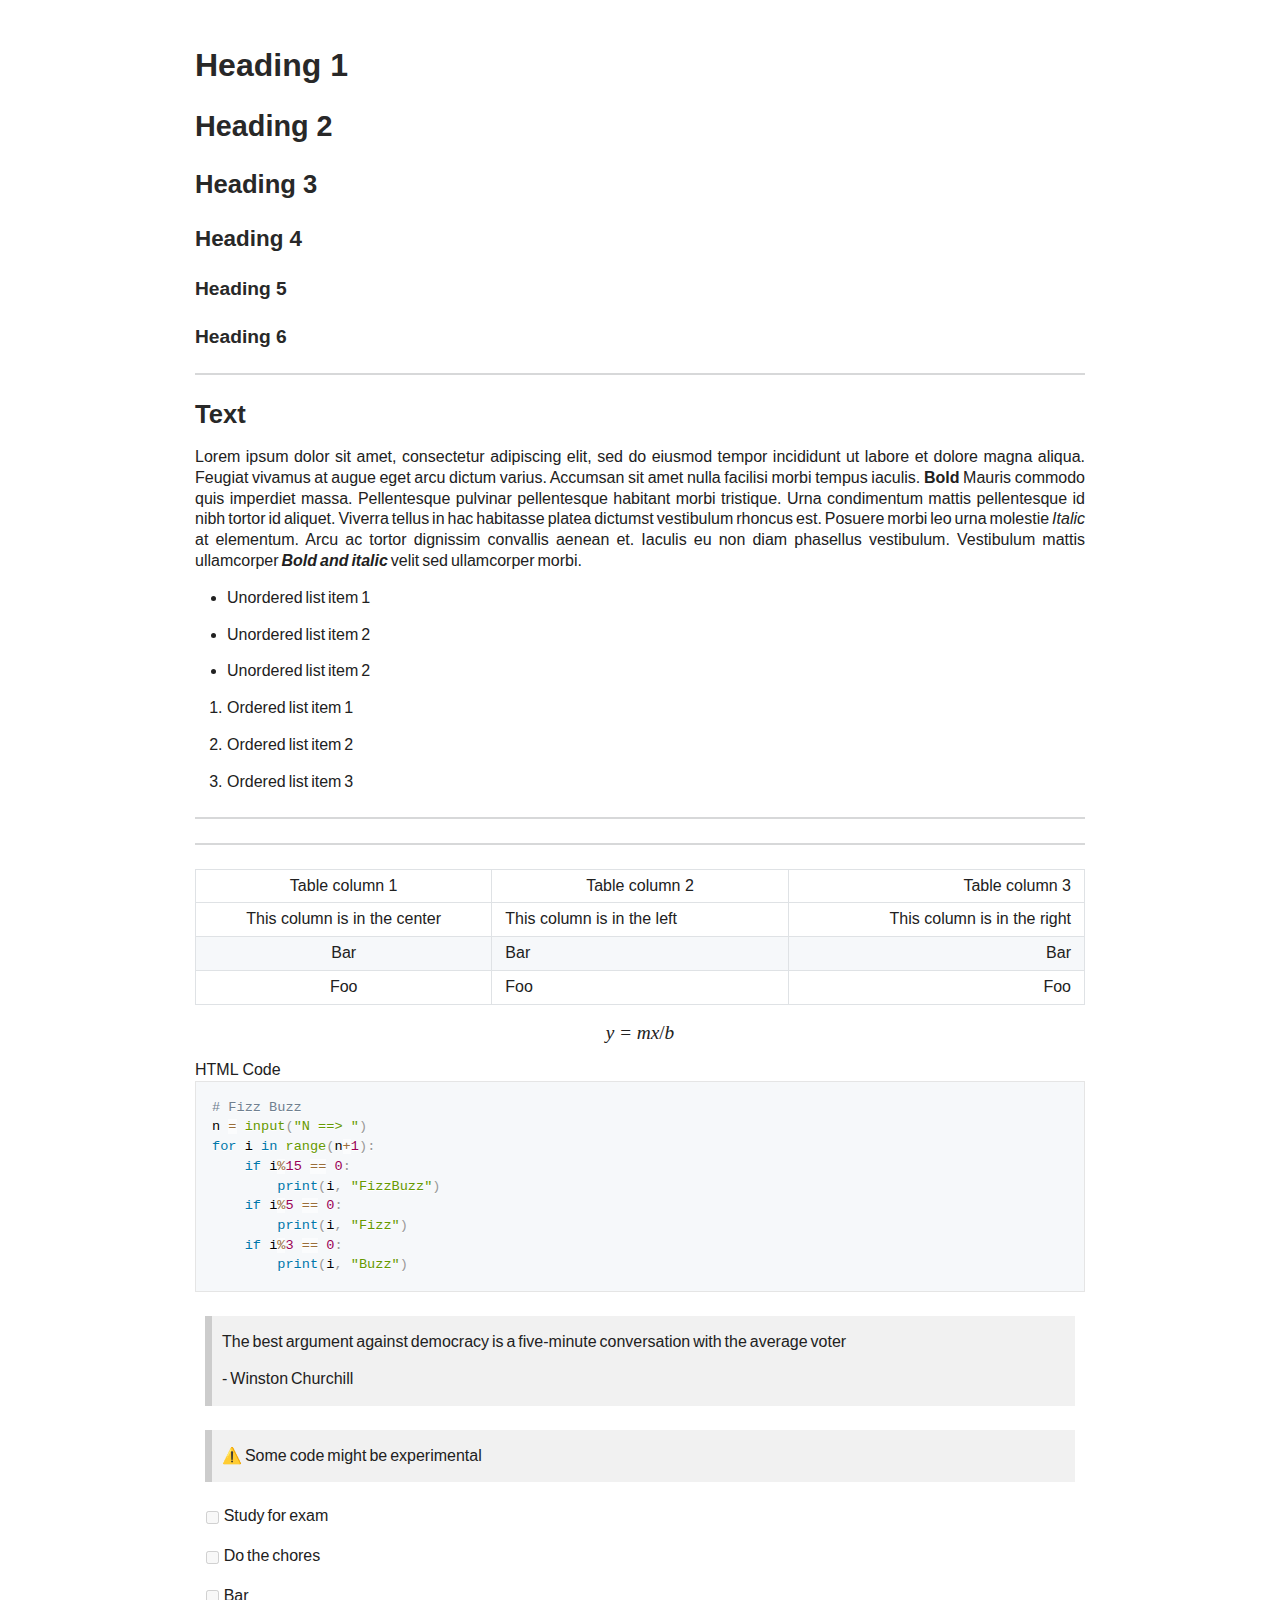
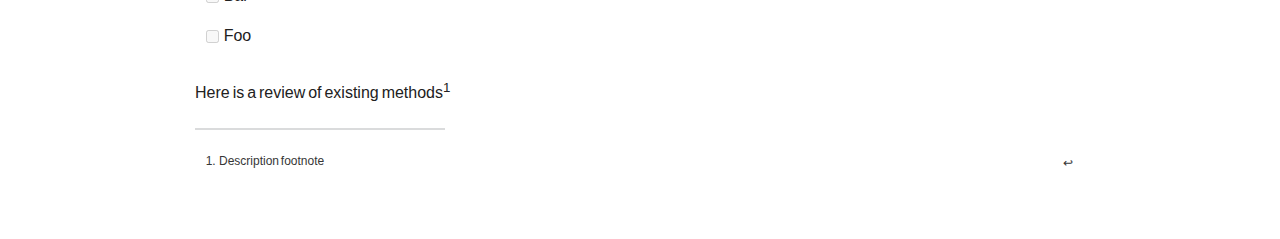
<file: preview/tarea.html>
<!DOCTYPE html>
<html lang="en">
<head>
  <meta charset="UTF-8">
  <meta name="viewport" content="width=device-width, initial-scale=1">
  <title></title>
  <style>
  @font-face {
  font-family: octicons-link;
  src: url([data-uri]) format('woff');
}

.markdown-body .octicon {
  display: inline-block;
  fill: currentColor;
  vertical-align: text-bottom;
}

.markdown-body .anchor {
  float: left;
  line-height: 1;
  margin-left: -20px;
  padding-right: 4px;
}

.markdown-body .anchor:focus {
  outline: none;
}

.markdown-body h1 .octicon-link,
.markdown-body h2 .octicon-link,
.markdown-body h3 .octicon-link,
.markdown-body h4 .octicon-link,
.markdown-body h5 .octicon-link,
.markdown-body h6 .octicon-link {
  color: #1b1f23;
  vertical-align: middle;
  visibility: hidden;
}

.markdown-body h1:hover .anchor,
.markdown-body h2:hover .anchor,
.markdown-body h3:hover .anchor,
.markdown-body h4:hover .anchor,
.markdown-body h5:hover .anchor,
.markdown-body h6:hover .anchor {
  text-decoration: none;
}

.markdown-body h1:hover .anchor .octicon-link,
.markdown-body h2:hover .anchor .octicon-link,
.markdown-body h3:hover .anchor .octicon-link,
.markdown-body h4:hover .anchor .octicon-link,
.markdown-body h5:hover .anchor .octicon-link,
.markdown-body h6:hover .anchor .octicon-link {
  visibility: visible;
}

.markdown-body {
  -ms-text-size-adjust: 100%;
  -webkit-text-size-adjust: 100%;
  color: #24292e;
  line-height: 1.5;
  font-family: -apple-system,BlinkMacSystemFont,Segoe UI,Helvetica,Arial,sans-serif,Apple Color Emoji,Segoe UI Emoji,Segoe UI Symbol;
  font-size: 16px;
  line-height: 1.5;
  word-wrap: break-word;
}

.markdown-body .pl-c {
  color: #6a737d;
}

.markdown-body .pl-c1,
.markdown-body .pl-s .pl-v {
  color: #005cc5;
}

.markdown-body .pl-e,
.markdown-body .pl-en {
  color: #6f42c1;
}

.markdown-body .pl-s .pl-s1,
.markdown-body .pl-smi {
  color: #24292e;
}

.markdown-body .pl-ent {
  color: #22863a;
}

.markdown-body .pl-k {
  color: #d73a49;
}

.markdown-body .pl-pds,
.markdown-body .pl-s,
.markdown-body .pl-s .pl-pse .pl-s1,
.markdown-body .pl-sr,
.markdown-body .pl-sr .pl-cce,
.markdown-body .pl-sr .pl-sra,
.markdown-body .pl-sr .pl-sre {
  color: #032f62;
}

.markdown-body .pl-smw,
.markdown-body .pl-v {
  color: #e36209;
}

.markdown-body .pl-bu {
  color: #b31d28;
}

.markdown-body .pl-ii {
  background-color: #b31d28;
  color: #fafbfc;
}

.markdown-body .pl-c2 {
  background-color: #d73a49;
  color: #fafbfc;
}

.markdown-body .pl-c2:before {
  content: "^M";
}

.markdown-body .pl-sr .pl-cce {
  color: #22863a;
  font-weight: 700;
}

.markdown-body .pl-ml {
  color: #735c0f;
}

.markdown-body .pl-mh,
.markdown-body .pl-mh .pl-en,
.markdown-body .pl-ms {
  color: #005cc5;
  font-weight: 700;
}

.markdown-body .pl-mi {
  color: #24292e;
  font-style: italic;
}

.markdown-body .pl-mb {
  color: #24292e;
  font-weight: 700;
}

.markdown-body .pl-md {
  background-color: #ffeef0;
  color: #b31d28;
}

.markdown-body .pl-mi1 {
  background-color: #f0fff4;
  color: #22863a;
}

.markdown-body .pl-mc {
  background-color: #ffebda;
  color: #e36209;
}

.markdown-body .pl-mi2 {
  background-color: #005cc5;
  color: #f6f8fa;
}

.markdown-body .pl-mdr {
  color: #6f42c1;
  font-weight: 700;
}

.markdown-body .pl-ba {
  color: #586069;
}

.markdown-body .pl-sg {
  color: #959da5;
}

.markdown-body .pl-corl {
  color: #032f62;
  text-decoration: underline;
}

.markdown-body details {
  display: block;
}

.markdown-body summary {
  display: list-item;
}

.markdown-body a {
  background-color: transparent;
}

.markdown-body a:active,
.markdown-body a:hover {
  outline-width: 0;
}

.markdown-body strong {
  font-weight: inherit;
  font-weight: bolder;
}

.markdown-body h1 {
  font-size: 2em;
  margin: .67em 0;
}

.markdown-body img {
  border-style: none;
}

.markdown-body code,
.markdown-body kbd,
.markdown-body pre {
  font-family: monospace,monospace;
  font-size: 1em;
}

.markdown-body hr {
  box-sizing: content-box;
  height: 0;
  overflow: visible;
}

.markdown-body input {
  font: inherit;
  margin: 0;
}

.markdown-body input {
  overflow: visible;
}

.markdown-body [type=checkbox] {
  box-sizing: border-box;
  padding: 0;
}

.markdown-body * {
  box-sizing: border-box;
}

.markdown-body input {
  font-family: inherit;
  font-size: inherit;
  line-height: inherit;
}

.markdown-body a {
  color: #0366d6;
  text-decoration: none;
}

.markdown-body a:hover {
  text-decoration: underline;
}

.markdown-body strong {
  font-weight: 600;
}

.markdown-body hr {
  background: transparent;
  border: 0;
  border-bottom: 1px solid #dfe2e5;
  height: 0;
  margin: 15px 0;
  overflow: hidden;
}

.markdown-body hr:before {
  content: "";
  display: table;
}

.markdown-body hr:after {
  clear: both;
  content: "";
  display: table;
}

.markdown-body table {
  border-collapse: collapse;
  border-spacing: 0;
}

.markdown-body td,
.markdown-body th {
  padding: 0;
}

.markdown-body details summary {
  cursor: pointer;
}

.markdown-body h1,
.markdown-body h2,
.markdown-body h3,
.markdown-body h4,
.markdown-body h5,
.markdown-body h6 {
  margin-bottom: 0;
  margin-top: 0;
}

.markdown-body h1 {
  font-size: 32px;
}

.markdown-body h1,
.markdown-body h2 {
  font-weight: 600;
}

.markdown-body h2 {
  font-size: 24px;
}

.markdown-body h3 {
  font-size: 20px;
}

.markdown-body h3,
.markdown-body h4 {
  font-weight: 600;
}

.markdown-body h4 {
  font-size: 16px;
}

.markdown-body h5 {
  font-size: 14px;
}

.markdown-body h5,
.markdown-body h6 {
  font-weight: 600;
}

.markdown-body h6 {
  font-size: 12px;
}

.markdown-body p {
  margin-bottom: 10px;
  margin-top: 0;
}

.markdown-body blockquote {
  margin: 0;
}

.markdown-body ol,
.markdown-body ul {
  margin-bottom: 0;
  margin-top: 0;
  padding-left: 0;
}

.markdown-body ol ol,
.markdown-body ul ol {
  list-style-type: lower-roman;
}

.markdown-body ol ol ol,
.markdown-body ol ul ol,
.markdown-body ul ol ol,
.markdown-body ul ul ol {
  list-style-type: lower-alpha;
}

.markdown-body dd {
  margin-left: 0;
}

.markdown-body code,
.markdown-body pre {
  font-family: SFMono-Regular,Consolas,Liberation Mono,Menlo,Courier,monospace;
  font-size: 12px;
}

.markdown-body pre {
  margin-bottom: 0;
  margin-top: 0;
}

.markdown-body input::-webkit-inner-spin-button,
.markdown-body input::-webkit-outer-spin-button {
  -webkit-appearance: none;
  appearance: none;
  margin: 0;
}

.markdown-body .border {
  border: 1px solid #e1e4e8!important;
}

.markdown-body .border-0 {
  border: 0!important;
}

.markdown-body .border-bottom {
  border-bottom: 1px solid #e1e4e8!important;
}

.markdown-body .rounded-1 {
  border-radius: 3px!important;
}

.markdown-body .bg-white {
  background-color: #fff!important;
}

.markdown-body .bg-gray-light {
  background-color: #fafbfc!important;
}

.markdown-body .text-gray-light {
  color: #6a737d!important;
}

.markdown-body .mb-0 {
  margin-bottom: 0!important;
}

.markdown-body .my-2 {
  margin-bottom: 8px!important;
  margin-top: 8px!important;
}

.markdown-body .pl-0 {
  padding-left: 0!important;
}

.markdown-body .py-0 {
  padding-bottom: 0!important;
  padding-top: 0!important;
}

.markdown-body .pl-1 {
  padding-left: 4px!important;
}

.markdown-body .pl-2 {
  padding-left: 8px!important;
}

.markdown-body .py-2 {
  padding-bottom: 8px!important;
  padding-top: 8px!important;
}

.markdown-body .pl-3,
.markdown-body .px-3 {
  padding-left: 16px!important;
}

.markdown-body .px-3 {
  padding-right: 16px!important;
}

.markdown-body .pl-4 {
  padding-left: 24px!important;
}

.markdown-body .pl-5 {
  padding-left: 32px!important;
}

.markdown-body .pl-6 {
  padding-left: 40px!important;
}

.markdown-body .f6 {
  font-size: 12px!important;
}

.markdown-body .lh-condensed {
  line-height: 1.25!important;
}

.markdown-body .text-bold {
  font-weight: 600!important;
}

.markdown-body:before {
  content: "";
  display: table;
}

.markdown-body:after {
  clear: both;
  content: "";
  display: table;
}

.markdown-body>:first-child {
  margin-top: 0!important;
}

.markdown-body>:last-child {
  margin-bottom: 0!important;
}

.markdown-body a:not([href]) {
  color: inherit;
  text-decoration: none;
}

.markdown-body blockquote,
.markdown-body dl,
.markdown-body ol,
.markdown-body p,
.markdown-body pre,
.markdown-body table,
.markdown-body ul {
  margin-bottom: 16px;
  margin-top: 0;
}

.markdown-body hr {
  background-color: #e1e4e8;
  border: 0;
  height: .25em;
  margin: 24px 0;
  padding: 0;
}

.markdown-body blockquote {
  border-left: .25em solid #dfe2e5;
  color: #6a737d;
  padding: 0 1em;
}

.markdown-body blockquote>:first-child {
  margin-top: 0;
}

.markdown-body blockquote>:last-child {
  margin-bottom: 0;
}

.markdown-body kbd {
  background-color: #fafbfc;
  border: 1px solid #c6cbd1;
  border-bottom-color: #959da5;
  border-radius: 3px;
  box-shadow: inset 0 -1px 0 #959da5;
  color: #444d56;
  display: inline-block;
  font-size: 11px;
  line-height: 10px;
  padding: 3px 5px;
  vertical-align: middle;
}

.markdown-body h1,
.markdown-body h2,
.markdown-body h3,
.markdown-body h4,
.markdown-body h5,
.markdown-body h6 {
  font-weight: 600;
  line-height: 1.25;
  margin-bottom: 16px;
  margin-top: 24px;
}

.markdown-body h1 {
  font-size: 2em;
}

.markdown-body h1,
.markdown-body h2 {
  border-bottom: 1px solid #eaecef;
  padding-bottom: .3em;
}

.markdown-body h2 {
  font-size: 1.5em;
}

.markdown-body h3 {
  font-size: 1.25em;
}

.markdown-body h4 {
  font-size: 1em;
}

.markdown-body h5 {
  font-size: .875em;
}

.markdown-body h6 {
  color: #6a737d;
  font-size: .85em;
}

.markdown-body ol,
.markdown-body ul {
  padding-left: 2em;
}

.markdown-body ol ol,
.markdown-body ol ul,
.markdown-body ul ol,
.markdown-body ul ul {
  margin-bottom: 0;
  margin-top: 0;
}

.markdown-body li {
  word-wrap: break-all;
}

.markdown-body li>p {
  margin-top: 16px;
}

.markdown-body li+li {
  margin-top: .25em;
}

.markdown-body dl {
  padding: 0;
}

.markdown-body dl dt {
  font-size: 1em;
  font-style: italic;
  font-weight: 600;
  margin-top: 16px;
  padding: 0;
}

.markdown-body dl dd {
  margin-bottom: 16px;
  padding: 0 16px;
}

.markdown-body table {
  display: block;
  overflow: auto;
  width: 100%;
}

.markdown-body table th {
  font-weight: 600;
}

.markdown-body table td,
.markdown-body table th {
  border: 1px solid #dfe2e5;
  padding: 6px 13px;
}

.markdown-body table tr {
  background-color: #fff;
  border-top: 1px solid #c6cbd1;
}

.markdown-body table tr:nth-child(2n) {
  background-color: #f6f8fa;
}

.markdown-body img {
  background-color: #fff;
  box-sizing: content-box;
  max-width: 100%;
}

.markdown-body img[align=right] {
  padding-left: 20px;
}

.markdown-body img[align=left] {
  padding-right: 20px;
}

.markdown-body code {
  background-color: rgba(27,31,35,.05);
  border-radius: 3px;
  font-size: 85%;
  margin: 0;
  padding: .2em .4em;
}

.markdown-body pre {
  word-wrap: normal;
}

.markdown-body pre>code {
  background: transparent;
  border: 0;
  font-size: 100%;
  margin: 0;
  padding: 0;
  white-space: pre;
  word-break: normal;
}

.markdown-body .highlight {
  margin-bottom: 16px;
}

.markdown-body .highlight pre {
  margin-bottom: 0;
  word-break: normal;
}

.markdown-body .highlight pre,
.markdown-body pre {
  background-color: #f6f8fa;
  border-radius: 3px;
  font-size: 85%;
  line-height: 1.45;
  overflow: auto;
  padding: 16px;
}

.markdown-body pre code {
  background-color: transparent;
  border: 0;
  display: inline;
  line-height: inherit;
  margin: 0;
  max-width: auto;
  overflow: visible;
  padding: 0;
  word-wrap: normal;
}

.markdown-body .commit-tease-sha {
  color: #444d56;
  display: inline-block;
  font-family: SFMono-Regular,Consolas,Liberation Mono,Menlo,Courier,monospace;
  font-size: 90%;
}

.markdown-body .blob-wrapper {
  border-bottom-left-radius: 3px;
  border-bottom-right-radius: 3px;
  overflow-x: auto;
  overflow-y: hidden;
}

.markdown-body .blob-wrapper-embedded {
  max-height: 240px;
  overflow-y: auto;
}

.markdown-body .blob-num {
  -moz-user-select: none;
  -ms-user-select: none;
  -webkit-user-select: none;
  color: rgba(27,31,35,.3);
  cursor: pointer;
  font-family: SFMono-Regular,Consolas,Liberation Mono,Menlo,Courier,monospace;
  font-size: 12px;
  line-height: 20px;
  min-width: 50px;
  padding-left: 10px;
  padding-right: 10px;
  text-align: right;
  user-select: none;
  vertical-align: top;
  white-space: nowrap;
  width: 1%;
}

.markdown-body .blob-num:hover {
  color: rgba(27,31,35,.6);
}

.markdown-body .blob-num:before {
  content: attr(data-line-number);
}

.markdown-body .blob-code {
  line-height: 20px;
  padding-left: 10px;
  padding-right: 10px;
  position: relative;
  vertical-align: top;
}

.markdown-body .blob-code-inner {
  color: #24292e;
  font-family: SFMono-Regular,Consolas,Liberation Mono,Menlo,Courier,monospace;
  font-size: 12px;
  overflow: visible;
  white-space: pre;
  word-wrap: normal;
}

.markdown-body .pl-token.active,
.markdown-body .pl-token:hover {
  background: #ffea7f;
  cursor: pointer;
}

.markdown-body kbd {
  background-color: #fafbfc;
  border: 1px solid #d1d5da;
  border-bottom-color: #c6cbd1;
  border-radius: 3px;
  box-shadow: inset 0 -1px 0 #c6cbd1;
  color: #444d56;
  display: inline-block;
  font: 11px SFMono-Regular,Consolas,Liberation Mono,Menlo,Courier,monospace;
  line-height: 10px;
  padding: 3px 5px;
  vertical-align: middle;
}

.markdown-body :checked+.radio-label {
  border-color: #0366d6;
  position: relative;
  z-index: 1;
}

.markdown-body .tab-size[data-tab-size="1"] {
  -moz-tab-size: 1;
  tab-size: 1;
}

.markdown-body .tab-size[data-tab-size="2"] {
  -moz-tab-size: 2;
  tab-size: 2;
}

.markdown-body .tab-size[data-tab-size="3"] {
  -moz-tab-size: 3;
  tab-size: 3;
}

.markdown-body .tab-size[data-tab-size="4"] {
  -moz-tab-size: 4;
  tab-size: 4;
}

.markdown-body .tab-size[data-tab-size="5"] {
  -moz-tab-size: 5;
  tab-size: 5;
}

.markdown-body .tab-size[data-tab-size="6"] {
  -moz-tab-size: 6;
  tab-size: 6;
}

.markdown-body .tab-size[data-tab-size="7"] {
  -moz-tab-size: 7;
  tab-size: 7;
}

.markdown-body .tab-size[data-tab-size="8"] {
  -moz-tab-size: 8;
  tab-size: 8;
}

.markdown-body .tab-size[data-tab-size="9"] {
  -moz-tab-size: 9;
  tab-size: 9;
}

.markdown-body .tab-size[data-tab-size="10"] {
  -moz-tab-size: 10;
  tab-size: 10;
}

.markdown-body .tab-size[data-tab-size="11"] {
  -moz-tab-size: 11;
  tab-size: 11;
}

.markdown-body .tab-size[data-tab-size="12"] {
  -moz-tab-size: 12;
  tab-size: 12;
}

.markdown-body .task-list-item {
  list-style-type: none;
}

.markdown-body .task-list-item+.task-list-item {
  margin-top: 3px;
}

.markdown-body .task-list-item input {
  margin: 0 .2em .25em -1.6em;
  vertical-align: middle;
}

.markdown-body hr {
  border-bottom-color: #eee;
}

.markdown-body .pl-0 {
  padding-left: 0!important;
}

.markdown-body .pl-1 {
  padding-left: 4px!important;
}

.markdown-body .pl-2 {
  padding-left: 8px!important;
}

.markdown-body .pl-3 {
  padding-left: 16px!important;
}

.markdown-body .pl-4 {
  padding-left: 24px!important;
}

.markdown-body .pl-5 {
  padding-left: 32px!important;
}

.markdown-body .pl-6 {
  padding-left: 40px!important;
}

.markdown-body .pl-7 {
  padding-left: 48px!important;
}

.markdown-body .pl-8 {
  padding-left: 64px!important;
}

.markdown-body .pl-9 {
  padding-left: 80px!important;
}

.markdown-body .pl-10 {
  padding-left: 96px!important;
}

.markdown-body .pl-11 {
  padding-left: 112px!important;
}

.markdown-body .pl-12 {
  padding-left: 128px!important;
}

/*# sourceURL=webpack://./node_modules/github-markdown-css/github-markdown.css */
/*# sourceMappingURL=[data-uri] */
  </style>
  <style>
  /**
 * prism.js default theme for JavaScript, CSS and HTML
 * Based on dabblet (http://dabblet.com)
 * @author Lea Verou
 */

code[class*="language-"],
pre[class*="language-"] {
	color: black;
	background: none;
	text-shadow: 0 1px white;
	font-family: Consolas, Monaco, 'Andale Mono', 'Ubuntu Mono', monospace;
	font-size: 1em;
	text-align: left;
	white-space: pre;
	word-spacing: normal;
	word-break: normal;
	word-wrap: normal;
	line-height: 1.5;

	-moz-tab-size: 4;
	-o-tab-size: 4;
	tab-size: 4;

	-webkit-hyphens: none;
	-moz-hyphens: none;
	-ms-hyphens: none;
	hyphens: none;
}

pre[class*="language-"]::-moz-selection, pre[class*="language-"] ::-moz-selection,
code[class*="language-"]::-moz-selection, code[class*="language-"] ::-moz-selection {
	text-shadow: none;
	background: #b3d4fc;
}

pre[class*="language-"]::selection, pre[class*="language-"] ::selection,
code[class*="language-"]::selection, code[class*="language-"] ::selection {
	text-shadow: none;
	background: #b3d4fc;
}

@media print {
	code[class*="language-"],
	pre[class*="language-"] {
		text-shadow: none;
	}
}

/* Code blocks */
pre[class*="language-"] {
	padding: 1em;
	margin: .5em 0;
	overflow: auto;
}

:not(pre) > code[class*="language-"],
pre[class*="language-"] {
	background: #f5f2f0;
}

/* Inline code */
:not(pre) > code[class*="language-"] {
	padding: .1em;
	border-radius: .3em;
	white-space: normal;
}

.token.comment,
.token.prolog,
.token.doctype,
.token.cdata {
	color: slategray;
}

.token.punctuation {
	color: #999;
}

.token.namespace {
	opacity: .7;
}

.token.property,
.token.tag,
.token.boolean,
.token.number,
.token.constant,
.token.symbol,
.token.deleted {
	color: #905;
}

.token.selector,
.token.attr-name,
.token.string,
.token.char,
.token.builtin,
.token.inserted {
	color: #690;
}

.token.operator,
.token.entity,
.token.url,
.language-css .token.string,
.style .token.string {
	color: #9a6e3a;
	/* This background color was intended by the author of this theme. */
	background: hsla(0, 0%, 100%, .5);
}

.token.atrule,
.token.attr-value,
.token.keyword {
	color: #07a;
}

.token.function,
.token.class-name {
	color: #DD4A68;
}

.token.regex,
.token.important,
.token.variable {
	color: #e90;
}

.token.important,
.token.bold {
	font-weight: bold;
}
.token.italic {
	font-style: italic;
}

.token.entity {
	cursor: help;
}

/*# sourceURL=webpack://./node_modules/prismjs/themes/prism.css */
/*# sourceMappingURL=[data-uri] */
  </style>
  <style>
  /* stylelint-disable font-family-no-missing-generic-family-keyword */
@font-face {
  font-family: 'KaTeX_AMS';
  src: url(file:///C:/Users/stefanolomo/AppData/Local/Programs/MarkText/resources/app.asar/dist/electron/fonts/KaTeX_AMS-Regular.73ea273a.woff2) format('woff2'), url(file:///C:/Users/stefanolomo/AppData/Local/Programs/MarkText/resources/app.asar/dist/electron/fonts/KaTeX_AMS-Regular.d562e886.woff) format('woff'), url(file:///C:/Users/stefanolomo/AppData/Local/Programs/MarkText/resources/app.asar/dist/electron/fonts/KaTeX_AMS-Regular.853be924.ttf) format('truetype');
  font-weight: normal;
  font-style: normal;
}
@font-face {
  font-family: 'KaTeX_Caligraphic';
  src: url(file:///C:/Users/stefanolomo/AppData/Local/Programs/MarkText/resources/app.asar/dist/electron/fonts/KaTeX_Caligraphic-Bold.a1abf90d.woff2) format('woff2'), url(file:///C:/Users/stefanolomo/AppData/Local/Programs/MarkText/resources/app.asar/dist/electron/fonts/KaTeX_Caligraphic-Bold.d757c535.woff) format('woff'), url(file:///C:/Users/stefanolomo/AppData/Local/Programs/MarkText/resources/app.asar/dist/electron/fonts/KaTeX_Caligraphic-Bold.7489a2fb.ttf) format('truetype');
  font-weight: bold;
  font-style: normal;
}
@font-face {
  font-family: 'KaTeX_Caligraphic';
  src: url(file:///C:/Users/stefanolomo/AppData/Local/Programs/MarkText/resources/app.asar/dist/electron/fonts/KaTeX_Caligraphic-Regular.d6484fce.woff2) format('woff2'), url(file:///C:/Users/stefanolomo/AppData/Local/Programs/MarkText/resources/app.asar/dist/electron/fonts/KaTeX_Caligraphic-Regular.db074fa2.woff) format('woff'), url(file:///C:/Users/stefanolomo/AppData/Local/Programs/MarkText/resources/app.asar/dist/electron/fonts/KaTeX_Caligraphic-Regular.7e873d38.ttf) format('truetype');
  font-weight: normal;
  font-style: normal;
}
@font-face {
  font-family: 'KaTeX_Fraktur';
  src: url(file:///C:/Users/stefanolomo/AppData/Local/Programs/MarkText/resources/app.asar/dist/electron/fonts/KaTeX_Fraktur-Bold.931d67ea.woff2) format('woff2'), url(file:///C:/Users/stefanolomo/AppData/Local/Programs/MarkText/resources/app.asar/dist/electron/fonts/KaTeX_Fraktur-Bold.354501ba.woff) format('woff'), url(file:///C:/Users/stefanolomo/AppData/Local/Programs/MarkText/resources/app.asar/dist/electron/fonts/KaTeX_Fraktur-Bold.4c761b37.ttf) format('truetype');
  font-weight: bold;
  font-style: normal;
}
@font-face {
  font-family: 'KaTeX_Fraktur';
  src: url(file:///C:/Users/stefanolomo/AppData/Local/Programs/MarkText/resources/app.asar/dist/electron/fonts/KaTeX_Fraktur-Regular.172d3529.woff2) format('woff2'), url(file:///C:/Users/stefanolomo/AppData/Local/Programs/MarkText/resources/app.asar/dist/electron/fonts/KaTeX_Fraktur-Regular.6fdf0ac5.woff) format('woff'), url(file:///C:/Users/stefanolomo/AppData/Local/Programs/MarkText/resources/app.asar/dist/electron/fonts/KaTeX_Fraktur-Regular.ed305b54.ttf) format('truetype');
  font-weight: normal;
  font-style: normal;
}
@font-face {
  font-family: 'KaTeX_Main';
  src: url(file:///C:/Users/stefanolomo/AppData/Local/Programs/MarkText/resources/app.asar/dist/electron/fonts/KaTeX_Main-Bold.39890742.woff2) format('woff2'), url(file:///C:/Users/stefanolomo/AppData/Local/Programs/MarkText/resources/app.asar/dist/electron/fonts/KaTeX_Main-Bold.0c3b8929.woff) format('woff'), url(file:///C:/Users/stefanolomo/AppData/Local/Programs/MarkText/resources/app.asar/dist/electron/fonts/KaTeX_Main-Bold.8169508b.ttf) format('truetype');
  font-weight: bold;
  font-style: normal;
}
@font-face {
  font-family: 'KaTeX_Main';
  src: url(file:///C:/Users/stefanolomo/AppData/Local/Programs/MarkText/resources/app.asar/dist/electron/fonts/KaTeX_Main-BoldItalic.20f389c4.woff2) format('woff2'), url(file:///C:/Users/stefanolomo/AppData/Local/Programs/MarkText/resources/app.asar/dist/electron/fonts/KaTeX_Main-BoldItalic.428978dc.woff) format('woff'), url(file:///C:/Users/stefanolomo/AppData/Local/Programs/MarkText/resources/app.asar/dist/electron/fonts/KaTeX_Main-BoldItalic.828abcb2.ttf) format('truetype');
  font-weight: bold;
  font-style: italic;
}
@font-face {
  font-family: 'KaTeX_Main';
  src: url(file:///C:/Users/stefanolomo/AppData/Local/Programs/MarkText/resources/app.asar/dist/electron/fonts/KaTeX_Main-Italic.fe2176f7.woff2) format('woff2'), url(file:///C:/Users/stefanolomo/AppData/Local/Programs/MarkText/resources/app.asar/dist/electron/fonts/KaTeX_Main-Italic.fd947498.woff) format('woff'), url(file:///C:/Users/stefanolomo/AppData/Local/Programs/MarkText/resources/app.asar/dist/electron/fonts/KaTeX_Main-Italic.fa675e5e.ttf) format('truetype');
  font-weight: normal;
  font-style: italic;
}
@font-face {
  font-family: 'KaTeX_Main';
  src: url(file:///C:/Users/stefanolomo/AppData/Local/Programs/MarkText/resources/app.asar/dist/electron/fonts/KaTeX_Main-Regular.f650f111.woff2) format('woff2'), url(file:///C:/Users/stefanolomo/AppData/Local/Programs/MarkText/resources/app.asar/dist/electron/fonts/KaTeX_Main-Regular.4f35fbcc.woff) format('woff'), url(file:///C:/Users/stefanolomo/AppData/Local/Programs/MarkText/resources/app.asar/dist/electron/fonts/KaTeX_Main-Regular.9eba1d77.ttf) format('truetype');
  font-weight: normal;
  font-style: normal;
}
@font-face {
  font-family: 'KaTeX_Math';
  src: url(file:///C:/Users/stefanolomo/AppData/Local/Programs/MarkText/resources/app.asar/dist/electron/fonts/KaTeX_Math-BoldItalic.dcbcbd93.woff2) format('woff2'), url(file:///C:/Users/stefanolomo/AppData/Local/Programs/MarkText/resources/app.asar/dist/electron/fonts/KaTeX_Math-BoldItalic.3f07ed67.woff) format('woff'), url(file:///C:/Users/stefanolomo/AppData/Local/Programs/MarkText/resources/app.asar/dist/electron/fonts/KaTeX_Math-BoldItalic.bf2d440b.ttf) format('truetype');
  font-weight: bold;
  font-style: italic;
}
@font-face {
  font-family: 'KaTeX_Math';
  src: url(file:///C:/Users/stefanolomo/AppData/Local/Programs/MarkText/resources/app.asar/dist/electron/fonts/KaTeX_Math-Italic.6d3d25f4.woff2) format('woff2'), url(file:///C:/Users/stefanolomo/AppData/Local/Programs/MarkText/resources/app.asar/dist/electron/fonts/KaTeX_Math-Italic.96759856.woff) format('woff'), url(file:///C:/Users/stefanolomo/AppData/Local/Programs/MarkText/resources/app.asar/dist/electron/fonts/KaTeX_Math-Italic.8a5f9363.ttf) format('truetype');
  font-weight: normal;
  font-style: italic;
}
@font-face {
  font-family: 'KaTeX_SansSerif';
  src: url(file:///C:/Users/stefanolomo/AppData/Local/Programs/MarkText/resources/app.asar/dist/electron/fonts/KaTeX_SansSerif-Bold.95591a92.woff2) format('woff2'), url(file:///C:/Users/stefanolomo/AppData/Local/Programs/MarkText/resources/app.asar/dist/electron/fonts/KaTeX_SansSerif-Bold.b9cd458a.woff) format('woff'), url(file:///C:/Users/stefanolomo/AppData/Local/Programs/MarkText/resources/app.asar/dist/electron/fonts/KaTeX_SansSerif-Bold.5b49f499.ttf) format('truetype');
  font-weight: bold;
  font-style: normal;
}
@font-face {
  font-family: 'KaTeX_SansSerif';
  src: url(file:///C:/Users/stefanolomo/AppData/Local/Programs/MarkText/resources/app.asar/dist/electron/fonts/KaTeX_SansSerif-Italic.7d393d38.woff2) format('woff2'), url(file:///C:/Users/stefanolomo/AppData/Local/Programs/MarkText/resources/app.asar/dist/electron/fonts/KaTeX_SansSerif-Italic.8d593cfa.woff) format('woff'), url(file:///C:/Users/stefanolomo/AppData/Local/Programs/MarkText/resources/app.asar/dist/electron/fonts/KaTeX_SansSerif-Italic.b257a18c.ttf) format('truetype');
  font-weight: normal;
  font-style: italic;
}
@font-face {
  font-family: 'KaTeX_SansSerif';
  src: url(file:///C:/Users/stefanolomo/AppData/Local/Programs/MarkText/resources/app.asar/dist/electron/fonts/KaTeX_SansSerif-Regular.cd5e231e.woff2) format('woff2'), url(file:///C:/Users/stefanolomo/AppData/Local/Programs/MarkText/resources/app.asar/dist/electron/fonts/KaTeX_SansSerif-Regular.02271ec5.woff) format('woff'), url(file:///C:/Users/stefanolomo/AppData/Local/Programs/MarkText/resources/app.asar/dist/electron/fonts/KaTeX_SansSerif-Regular.2f7bc363.ttf) format('truetype');
  font-weight: normal;
  font-style: normal;
}
@font-face {
  font-family: 'KaTeX_Script';
  src: url(file:///C:/Users/stefanolomo/AppData/Local/Programs/MarkText/resources/app.asar/dist/electron/fonts/KaTeX_Script-Regular.c81d1b2a.woff2) format('woff2'), url(file:///C:/Users/stefanolomo/AppData/Local/Programs/MarkText/resources/app.asar/dist/electron/fonts/KaTeX_Script-Regular.073b3402.woff) format('woff'), url(file:///C:/Users/stefanolomo/AppData/Local/Programs/MarkText/resources/app.asar/dist/electron/fonts/KaTeX_Script-Regular.fc9ba524.ttf) format('truetype');
  font-weight: normal;
  font-style: normal;
}
@font-face {
  font-family: 'KaTeX_Size1';
  src: url(file:///C:/Users/stefanolomo/AppData/Local/Programs/MarkText/resources/app.asar/dist/electron/fonts/KaTeX_Size1-Regular.6eec866c.woff2) format('woff2'), url(file:///C:/Users/stefanolomo/AppData/Local/Programs/MarkText/resources/app.asar/dist/electron/fonts/KaTeX_Size1-Regular.0108e89c.woff) format('woff'), url(file:///C:/Users/stefanolomo/AppData/Local/Programs/MarkText/resources/app.asar/dist/electron/fonts/KaTeX_Size1-Regular.6de7d4b5.ttf) format('truetype');
  font-weight: normal;
  font-style: normal;
}
@font-face {
  font-family: 'KaTeX_Size2';
  src: url(file:///C:/Users/stefanolomo/AppData/Local/Programs/MarkText/resources/app.asar/dist/electron/fonts/KaTeX_Size2-Regular.2960900c.woff2) format('woff2'), url(file:///C:/Users/stefanolomo/AppData/Local/Programs/MarkText/resources/app.asar/dist/electron/fonts/KaTeX_Size2-Regular.3a99e70a.woff) format('woff'), url(file:///C:/Users/stefanolomo/AppData/Local/Programs/MarkText/resources/app.asar/dist/electron/fonts/KaTeX_Size2-Regular.57f5c183.ttf) format('truetype');
  font-weight: normal;
  font-style: normal;
}
@font-face {
  font-family: 'KaTeX_Size3';
  src: url(file:///C:/Users/stefanolomo/AppData/Local/Programs/MarkText/resources/app.asar/dist/electron/fonts/KaTeX_Size3-Regular.e1951519.woff2) format('woff2'), url(file:///C:/Users/stefanolomo/AppData/Local/Programs/MarkText/resources/app.asar/dist/electron/fonts/KaTeX_Size3-Regular.7947224e.woff) format('woff'), url(file:///C:/Users/stefanolomo/AppData/Local/Programs/MarkText/resources/app.asar/dist/electron/fonts/KaTeX_Size3-Regular.8d6b6822.ttf) format('truetype');
  font-weight: normal;
  font-style: normal;
}
@font-face {
  font-family: 'KaTeX_Size4';
  src: url(file:///C:/Users/stefanolomo/AppData/Local/Programs/MarkText/resources/app.asar/dist/electron/fonts/KaTeX_Size4-Regular.e418bf25.woff2) format('woff2'), url(file:///C:/Users/stefanolomo/AppData/Local/Programs/MarkText/resources/app.asar/dist/electron/fonts/KaTeX_Size4-Regular.aeffd802.woff) format('woff'), url(file:///C:/Users/stefanolomo/AppData/Local/Programs/MarkText/resources/app.asar/dist/electron/fonts/KaTeX_Size4-Regular.4ad7c7e8.ttf) format('truetype');
  font-weight: normal;
  font-style: normal;
}
@font-face {
  font-family: 'KaTeX_Typewriter';
  src: url(file:///C:/Users/stefanolomo/AppData/Local/Programs/MarkText/resources/app.asar/dist/electron/fonts/KaTeX_Typewriter-Regular.c295e7f7.woff2) format('woff2'), url(file:///C:/Users/stefanolomo/AppData/Local/Programs/MarkText/resources/app.asar/dist/electron/fonts/KaTeX_Typewriter-Regular.4c6b94fd.woff) format('woff'), url(file:///C:/Users/stefanolomo/AppData/Local/Programs/MarkText/resources/app.asar/dist/electron/fonts/KaTeX_Typewriter-Regular.c5c02d76.ttf) format('truetype');
  font-weight: normal;
  font-style: normal;
}
.katex {
  font: normal 1.21em KaTeX_Main, Times New Roman, serif;
  line-height: 1.2;
  text-indent: 0;
  text-rendering: auto;
}
.katex * {
  -ms-high-contrast-adjust: none !important;
  border-color: currentColor;
}
.katex .katex-version::after {
  content: "0.15.2";
}
.katex .katex-mathml {
  /* Accessibility hack to only show to screen readers
         Found at: http://a11yproject.com/posts/how-to-hide-content/ */
  position: absolute;
  clip: rect(1px, 1px, 1px, 1px);
  padding: 0;
  border: 0;
  height: 1px;
  width: 1px;
  overflow: hidden;
}
.katex .katex-html {
  /* \newline is an empty block at top level, between .base elements */
}
.katex .katex-html > .newline {
  display: block;
}
.katex .base {
  position: relative;
  display: inline-block;
  white-space: nowrap;
  width: -webkit-min-content;
  width: -moz-min-content;
  width: min-content;
}
.katex .strut {
  display: inline-block;
}
.katex .textbf {
  font-weight: bold;
}
.katex .textit {
  font-style: italic;
}
.katex .textrm {
  font-family: KaTeX_Main;
}
.katex .textsf {
  font-family: KaTeX_SansSerif;
}
.katex .texttt {
  font-family: KaTeX_Typewriter;
}
.katex .mathnormal {
  font-family: KaTeX_Math;
  font-style: italic;
}
.katex .mathit {
  font-family: KaTeX_Main;
  font-style: italic;
}
.katex .mathrm {
  font-style: normal;
}
.katex .mathbf {
  font-family: KaTeX_Main;
  font-weight: bold;
}
.katex .boldsymbol {
  font-family: KaTeX_Math;
  font-weight: bold;
  font-style: italic;
}
.katex .amsrm {
  font-family: KaTeX_AMS;
}
.katex .mathbb,
.katex .textbb {
  font-family: KaTeX_AMS;
}
.katex .mathcal {
  font-family: KaTeX_Caligraphic;
}
.katex .mathfrak,
.katex .textfrak {
  font-family: KaTeX_Fraktur;
}
.katex .mathtt {
  font-family: KaTeX_Typewriter;
}
.katex .mathscr,
.katex .textscr {
  font-family: KaTeX_Script;
}
.katex .mathsf,
.katex .textsf {
  font-family: KaTeX_SansSerif;
}
.katex .mathboldsf,
.katex .textboldsf {
  font-family: KaTeX_SansSerif;
  font-weight: bold;
}
.katex .mathitsf,
.katex .textitsf {
  font-family: KaTeX_SansSerif;
  font-style: italic;
}
.katex .mainrm {
  font-family: KaTeX_Main;
  font-style: normal;
}
.katex .vlist-t {
  display: inline-table;
  table-layout: fixed;
  border-collapse: collapse;
}
.katex .vlist-r {
  display: table-row;
}
.katex .vlist {
  display: table-cell;
  vertical-align: bottom;
  position: relative;
}
.katex .vlist > span {
  display: block;
  height: 0;
  position: relative;
}
.katex .vlist > span > span {
  display: inline-block;
}
.katex .vlist > span > .pstrut {
  overflow: hidden;
  width: 0;
}
.katex .vlist-t2 {
  margin-right: -2px;
}
.katex .vlist-s {
  display: table-cell;
  vertical-align: bottom;
  font-size: 1px;
  width: 2px;
  min-width: 2px;
}
.katex .vbox {
  display: inline-flex;
  flex-direction: column;
  align-items: baseline;
}
.katex .hbox {
  display: inline-flex;
  flex-direction: row;
  width: 100%;
}
.katex .thinbox {
  display: inline-flex;
  flex-direction: row;
  width: 0;
  max-width: 0;
}
.katex .msupsub {
  text-align: left;
}
.katex .mfrac > span > span {
  text-align: center;
}
.katex .mfrac .frac-line {
  display: inline-block;
  width: 100%;
  border-bottom-style: solid;
}
.katex .mfrac .frac-line,
.katex .overline .overline-line,
.katex .underline .underline-line,
.katex .hline,
.katex .hdashline,
.katex .rule {
  min-height: 1px;
}
.katex .mspace {
  display: inline-block;
}
.katex .llap,
.katex .rlap,
.katex .clap {
  width: 0;
  position: relative;
}
.katex .llap > .inner,
.katex .rlap > .inner,
.katex .clap > .inner {
  position: absolute;
}
.katex .llap > .fix,
.katex .rlap > .fix,
.katex .clap > .fix {
  display: inline-block;
}
.katex .llap > .inner {
  right: 0;
}
.katex .rlap > .inner,
.katex .clap > .inner {
  left: 0;
}
.katex .clap > .inner > span {
  margin-left: -50%;
  margin-right: 50%;
}
.katex .rule {
  display: inline-block;
  border: solid 0;
  position: relative;
}
.katex .overline .overline-line,
.katex .underline .underline-line,
.katex .hline {
  display: inline-block;
  width: 100%;
  border-bottom-style: solid;
}
.katex .hdashline {
  display: inline-block;
  width: 100%;
  border-bottom-style: dashed;
}
.katex .sqrt > .root {
  /* These values are taken from the definition of `\r@@t`,
             `\mkern 5mu` and `\mkern -10mu`. */
  margin-left: 0.27777778em;
  margin-right: -0.55555556em;
}
.katex .sizing.reset-size1.size1,
.katex .fontsize-ensurer.reset-size1.size1 {
  font-size: 1em;
}
.katex .sizing.reset-size1.size2,
.katex .fontsize-ensurer.reset-size1.size2 {
  font-size: 1.2em;
}
.katex .sizing.reset-size1.size3,
.katex .fontsize-ensurer.reset-size1.size3 {
  font-size: 1.4em;
}
.katex .sizing.reset-size1.size4,
.katex .fontsize-ensurer.reset-size1.size4 {
  font-size: 1.6em;
}
.katex .sizing.reset-size1.size5,
.katex .fontsize-ensurer.reset-size1.size5 {
  font-size: 1.8em;
}
.katex .sizing.reset-size1.size6,
.katex .fontsize-ensurer.reset-size1.size6 {
  font-size: 2em;
}
.katex .sizing.reset-size1.size7,
.katex .fontsize-ensurer.reset-size1.size7 {
  font-size: 2.4em;
}
.katex .sizing.reset-size1.size8,
.katex .fontsize-ensurer.reset-size1.size8 {
  font-size: 2.88em;
}
.katex .sizing.reset-size1.size9,
.katex .fontsize-ensurer.reset-size1.size9 {
  font-size: 3.456em;
}
.katex .sizing.reset-size1.size10,
.katex .fontsize-ensurer.reset-size1.size10 {
  font-size: 4.148em;
}
.katex .sizing.reset-size1.size11,
.katex .fontsize-ensurer.reset-size1.size11 {
  font-size: 4.976em;
}
.katex .sizing.reset-size2.size1,
.katex .fontsize-ensurer.reset-size2.size1 {
  font-size: 0.83333333em;
}
.katex .sizing.reset-size2.size2,
.katex .fontsize-ensurer.reset-size2.size2 {
  font-size: 1em;
}
.katex .sizing.reset-size2.size3,
.katex .fontsize-ensurer.reset-size2.size3 {
  font-size: 1.16666667em;
}
.katex .sizing.reset-size2.size4,
.katex .fontsize-ensurer.reset-size2.size4 {
  font-size: 1.33333333em;
}
.katex .sizing.reset-size2.size5,
.katex .fontsize-ensurer.reset-size2.size5 {
  font-size: 1.5em;
}
.katex .sizing.reset-size2.size6,
.katex .fontsize-ensurer.reset-size2.size6 {
  font-size: 1.66666667em;
}
.katex .sizing.reset-size2.size7,
.katex .fontsize-ensurer.reset-size2.size7 {
  font-size: 2em;
}
.katex .sizing.reset-size2.size8,
.katex .fontsize-ensurer.reset-size2.size8 {
  font-size: 2.4em;
}
.katex .sizing.reset-size2.size9,
.katex .fontsize-ensurer.reset-size2.size9 {
  font-size: 2.88em;
}
.katex .sizing.reset-size2.size10,
.katex .fontsize-ensurer.reset-size2.size10 {
  font-size: 3.45666667em;
}
.katex .sizing.reset-size2.size11,
.katex .fontsize-ensurer.reset-size2.size11 {
  font-size: 4.14666667em;
}
.katex .sizing.reset-size3.size1,
.katex .fontsize-ensurer.reset-size3.size1 {
  font-size: 0.71428571em;
}
.katex .sizing.reset-size3.size2,
.katex .fontsize-ensurer.reset-size3.size2 {
  font-size: 0.85714286em;
}
.katex .sizing.reset-size3.size3,
.katex .fontsize-ensurer.reset-size3.size3 {
  font-size: 1em;
}
.katex .sizing.reset-size3.size4,
.katex .fontsize-ensurer.reset-size3.size4 {
  font-size: 1.14285714em;
}
.katex .sizing.reset-size3.size5,
.katex .fontsize-ensurer.reset-size3.size5 {
  font-size: 1.28571429em;
}
.katex .sizing.reset-size3.size6,
.katex .fontsize-ensurer.reset-size3.size6 {
  font-size: 1.42857143em;
}
.katex .sizing.reset-size3.size7,
.katex .fontsize-ensurer.reset-size3.size7 {
  font-size: 1.71428571em;
}
.katex .sizing.reset-size3.size8,
.katex .fontsize-ensurer.reset-size3.size8 {
  font-size: 2.05714286em;
}
.katex .sizing.reset-size3.size9,
.katex .fontsize-ensurer.reset-size3.size9 {
  font-size: 2.46857143em;
}
.katex .sizing.reset-size3.size10,
.katex .fontsize-ensurer.reset-size3.size10 {
  font-size: 2.96285714em;
}
.katex .sizing.reset-size3.size11,
.katex .fontsize-ensurer.reset-size3.size11 {
  font-size: 3.55428571em;
}
.katex .sizing.reset-size4.size1,
.katex .fontsize-ensurer.reset-size4.size1 {
  font-size: 0.625em;
}
.katex .sizing.reset-size4.size2,
.katex .fontsize-ensurer.reset-size4.size2 {
  font-size: 0.75em;
}
.katex .sizing.reset-size4.size3,
.katex .fontsize-ensurer.reset-size4.size3 {
  font-size: 0.875em;
}
.katex .sizing.reset-size4.size4,
.katex .fontsize-ensurer.reset-size4.size4 {
  font-size: 1em;
}
.katex .sizing.reset-size4.size5,
.katex .fontsize-ensurer.reset-size4.size5 {
  font-size: 1.125em;
}
.katex .sizing.reset-size4.size6,
.katex .fontsize-ensurer.reset-size4.size6 {
  font-size: 1.25em;
}
.katex .sizing.reset-size4.size7,
.katex .fontsize-ensurer.reset-size4.size7 {
  font-size: 1.5em;
}
.katex .sizing.reset-size4.size8,
.katex .fontsize-ensurer.reset-size4.size8 {
  font-size: 1.8em;
}
.katex .sizing.reset-size4.size9,
.katex .fontsize-ensurer.reset-size4.size9 {
  font-size: 2.16em;
}
.katex .sizing.reset-size4.size10,
.katex .fontsize-ensurer.reset-size4.size10 {
  font-size: 2.5925em;
}
.katex .sizing.reset-size4.size11,
.katex .fontsize-ensurer.reset-size4.size11 {
  font-size: 3.11em;
}
.katex .sizing.reset-size5.size1,
.katex .fontsize-ensurer.reset-size5.size1 {
  font-size: 0.55555556em;
}
.katex .sizing.reset-size5.size2,
.katex .fontsize-ensurer.reset-size5.size2 {
  font-size: 0.66666667em;
}
.katex .sizing.reset-size5.size3,
.katex .fontsize-ensurer.reset-size5.size3 {
  font-size: 0.77777778em;
}
.katex .sizing.reset-size5.size4,
.katex .fontsize-ensurer.reset-size5.size4 {
  font-size: 0.88888889em;
}
.katex .sizing.reset-size5.size5,
.katex .fontsize-ensurer.reset-size5.size5 {
  font-size: 1em;
}
.katex .sizing.reset-size5.size6,
.katex .fontsize-ensurer.reset-size5.size6 {
  font-size: 1.11111111em;
}
.katex .sizing.reset-size5.size7,
.katex .fontsize-ensurer.reset-size5.size7 {
  font-size: 1.33333333em;
}
.katex .sizing.reset-size5.size8,
.katex .fontsize-ensurer.reset-size5.size8 {
  font-size: 1.6em;
}
.katex .sizing.reset-size5.size9,
.katex .fontsize-ensurer.reset-size5.size9 {
  font-size: 1.92em;
}
.katex .sizing.reset-size5.size10,
.katex .fontsize-ensurer.reset-size5.size10 {
  font-size: 2.30444444em;
}
.katex .sizing.reset-size5.size11,
.katex .fontsize-ensurer.reset-size5.size11 {
  font-size: 2.76444444em;
}
.katex .sizing.reset-size6.size1,
.katex .fontsize-ensurer.reset-size6.size1 {
  font-size: 0.5em;
}
.katex .sizing.reset-size6.size2,
.katex .fontsize-ensurer.reset-size6.size2 {
  font-size: 0.6em;
}
.katex .sizing.reset-size6.size3,
.katex .fontsize-ensurer.reset-size6.size3 {
  font-size: 0.7em;
}
.katex .sizing.reset-size6.size4,
.katex .fontsize-ensurer.reset-size6.size4 {
  font-size: 0.8em;
}
.katex .sizing.reset-size6.size5,
.katex .fontsize-ensurer.reset-size6.size5 {
  font-size: 0.9em;
}
.katex .sizing.reset-size6.size6,
.katex .fontsize-ensurer.reset-size6.size6 {
  font-size: 1em;
}
.katex .sizing.reset-size6.size7,
.katex .fontsize-ensurer.reset-size6.size7 {
  font-size: 1.2em;
}
.katex .sizing.reset-size6.size8,
.katex .fontsize-ensurer.reset-size6.size8 {
  font-size: 1.44em;
}
.katex .sizing.reset-size6.size9,
.katex .fontsize-ensurer.reset-size6.size9 {
  font-size: 1.728em;
}
.katex .sizing.reset-size6.size10,
.katex .fontsize-ensurer.reset-size6.size10 {
  font-size: 2.074em;
}
.katex .sizing.reset-size6.size11,
.katex .fontsize-ensurer.reset-size6.size11 {
  font-size: 2.488em;
}
.katex .sizing.reset-size7.size1,
.katex .fontsize-ensurer.reset-size7.size1 {
  font-size: 0.41666667em;
}
.katex .sizing.reset-size7.size2,
.katex .fontsize-ensurer.reset-size7.size2 {
  font-size: 0.5em;
}
.katex .sizing.reset-size7.size3,
.katex .fontsize-ensurer.reset-size7.size3 {
  font-size: 0.58333333em;
}
.katex .sizing.reset-size7.size4,
.katex .fontsize-ensurer.reset-size7.size4 {
  font-size: 0.66666667em;
}
.katex .sizing.reset-size7.size5,
.katex .fontsize-ensurer.reset-size7.size5 {
  font-size: 0.75em;
}
.katex .sizing.reset-size7.size6,
.katex .fontsize-ensurer.reset-size7.size6 {
  font-size: 0.83333333em;
}
.katex .sizing.reset-size7.size7,
.katex .fontsize-ensurer.reset-size7.size7 {
  font-size: 1em;
}
.katex .sizing.reset-size7.size8,
.katex .fontsize-ensurer.reset-size7.size8 {
  font-size: 1.2em;
}
.katex .sizing.reset-size7.size9,
.katex .fontsize-ensurer.reset-size7.size9 {
  font-size: 1.44em;
}
.katex .sizing.reset-size7.size10,
.katex .fontsize-ensurer.reset-size7.size10 {
  font-size: 1.72833333em;
}
.katex .sizing.reset-size7.size11,
.katex .fontsize-ensurer.reset-size7.size11 {
  font-size: 2.07333333em;
}
.katex .sizing.reset-size8.size1,
.katex .fontsize-ensurer.reset-size8.size1 {
  font-size: 0.34722222em;
}
.katex .sizing.reset-size8.size2,
.katex .fontsize-ensurer.reset-size8.size2 {
  font-size: 0.41666667em;
}
.katex .sizing.reset-size8.size3,
.katex .fontsize-ensurer.reset-size8.size3 {
  font-size: 0.48611111em;
}
.katex .sizing.reset-size8.size4,
.katex .fontsize-ensurer.reset-size8.size4 {
  font-size: 0.55555556em;
}
.katex .sizing.reset-size8.size5,
.katex .fontsize-ensurer.reset-size8.size5 {
  font-size: 0.625em;
}
.katex .sizing.reset-size8.size6,
.katex .fontsize-ensurer.reset-size8.size6 {
  font-size: 0.69444444em;
}
.katex .sizing.reset-size8.size7,
.katex .fontsize-ensurer.reset-size8.size7 {
  font-size: 0.83333333em;
}
.katex .sizing.reset-size8.size8,
.katex .fontsize-ensurer.reset-size8.size8 {
  font-size: 1em;
}
.katex .sizing.reset-size8.size9,
.katex .fontsize-ensurer.reset-size8.size9 {
  font-size: 1.2em;
}
.katex .sizing.reset-size8.size10,
.katex .fontsize-ensurer.reset-size8.size10 {
  font-size: 1.44027778em;
}
.katex .sizing.reset-size8.size11,
.katex .fontsize-ensurer.reset-size8.size11 {
  font-size: 1.72777778em;
}
.katex .sizing.reset-size9.size1,
.katex .fontsize-ensurer.reset-size9.size1 {
  font-size: 0.28935185em;
}
.katex .sizing.reset-size9.size2,
.katex .fontsize-ensurer.reset-size9.size2 {
  font-size: 0.34722222em;
}
.katex .sizing.reset-size9.size3,
.katex .fontsize-ensurer.reset-size9.size3 {
  font-size: 0.40509259em;
}
.katex .sizing.reset-size9.size4,
.katex .fontsize-ensurer.reset-size9.size4 {
  font-size: 0.46296296em;
}
.katex .sizing.reset-size9.size5,
.katex .fontsize-ensurer.reset-size9.size5 {
  font-size: 0.52083333em;
}
.katex .sizing.reset-size9.size6,
.katex .fontsize-ensurer.reset-size9.size6 {
  font-size: 0.5787037em;
}
.katex .sizing.reset-size9.size7,
.katex .fontsize-ensurer.reset-size9.size7 {
  font-size: 0.69444444em;
}
.katex .sizing.reset-size9.size8,
.katex .fontsize-ensurer.reset-size9.size8 {
  font-size: 0.83333333em;
}
.katex .sizing.reset-size9.size9,
.katex .fontsize-ensurer.reset-size9.size9 {
  font-size: 1em;
}
.katex .sizing.reset-size9.size10,
.katex .fontsize-ensurer.reset-size9.size10 {
  font-size: 1.20023148em;
}
.katex .sizing.reset-size9.size11,
.katex .fontsize-ensurer.reset-size9.size11 {
  font-size: 1.43981481em;
}
.katex .sizing.reset-size10.size1,
.katex .fontsize-ensurer.reset-size10.size1 {
  font-size: 0.24108004em;
}
.katex .sizing.reset-size10.size2,
.katex .fontsize-ensurer.reset-size10.size2 {
  font-size: 0.28929605em;
}
.katex .sizing.reset-size10.size3,
.katex .fontsize-ensurer.reset-size10.size3 {
  font-size: 0.33751205em;
}
.katex .sizing.reset-size10.size4,
.katex .fontsize-ensurer.reset-size10.size4 {
  font-size: 0.38572806em;
}
.katex .sizing.reset-size10.size5,
.katex .fontsize-ensurer.reset-size10.size5 {
  font-size: 0.43394407em;
}
.katex .sizing.reset-size10.size6,
.katex .fontsize-ensurer.reset-size10.size6 {
  font-size: 0.48216008em;
}
.katex .sizing.reset-size10.size7,
.katex .fontsize-ensurer.reset-size10.size7 {
  font-size: 0.57859209em;
}
.katex .sizing.reset-size10.size8,
.katex .fontsize-ensurer.reset-size10.size8 {
  font-size: 0.69431051em;
}
.katex .sizing.reset-size10.size9,
.katex .fontsize-ensurer.reset-size10.size9 {
  font-size: 0.83317261em;
}
.katex .sizing.reset-size10.size10,
.katex .fontsize-ensurer.reset-size10.size10 {
  font-size: 1em;
}
.katex .sizing.reset-size10.size11,
.katex .fontsize-ensurer.reset-size10.size11 {
  font-size: 1.19961427em;
}
.katex .sizing.reset-size11.size1,
.katex .fontsize-ensurer.reset-size11.size1 {
  font-size: 0.20096463em;
}
.katex .sizing.reset-size11.size2,
.katex .fontsize-ensurer.reset-size11.size2 {
  font-size: 0.24115756em;
}
.katex .sizing.reset-size11.size3,
.katex .fontsize-ensurer.reset-size11.size3 {
  font-size: 0.28135048em;
}
.katex .sizing.reset-size11.size4,
.katex .fontsize-ensurer.reset-size11.size4 {
  font-size: 0.32154341em;
}
.katex .sizing.reset-size11.size5,
.katex .fontsize-ensurer.reset-size11.size5 {
  font-size: 0.36173633em;
}
.katex .sizing.reset-size11.size6,
.katex .fontsize-ensurer.reset-size11.size6 {
  font-size: 0.40192926em;
}
.katex .sizing.reset-size11.size7,
.katex .fontsize-ensurer.reset-size11.size7 {
  font-size: 0.48231511em;
}
.katex .sizing.reset-size11.size8,
.katex .fontsize-ensurer.reset-size11.size8 {
  font-size: 0.57877814em;
}
.katex .sizing.reset-size11.size9,
.katex .fontsize-ensurer.reset-size11.size9 {
  font-size: 0.69453376em;
}
.katex .sizing.reset-size11.size10,
.katex .fontsize-ensurer.reset-size11.size10 {
  font-size: 0.83360129em;
}
.katex .sizing.reset-size11.size11,
.katex .fontsize-ensurer.reset-size11.size11 {
  font-size: 1em;
}
.katex .delimsizing.size1 {
  font-family: KaTeX_Size1;
}
.katex .delimsizing.size2 {
  font-family: KaTeX_Size2;
}
.katex .delimsizing.size3 {
  font-family: KaTeX_Size3;
}
.katex .delimsizing.size4 {
  font-family: KaTeX_Size4;
}
.katex .delimsizing.mult .delim-size1 > span {
  font-family: KaTeX_Size1;
}
.katex .delimsizing.mult .delim-size4 > span {
  font-family: KaTeX_Size4;
}
.katex .nulldelimiter {
  display: inline-block;
  width: 0.12em;
}
.katex .delimcenter {
  position: relative;
}
.katex .op-symbol {
  position: relative;
}
.katex .op-symbol.small-op {
  font-family: KaTeX_Size1;
}
.katex .op-symbol.large-op {
  font-family: KaTeX_Size2;
}
.katex .op-limits > .vlist-t {
  text-align: center;
}
.katex .accent > .vlist-t {
  text-align: center;
}
.katex .accent .accent-body {
  position: relative;
}
.katex .accent .accent-body:not(.accent-full) {
  width: 0;
}
.katex .overlay {
  display: block;
}
.katex .mtable .vertical-separator {
  display: inline-block;
  min-width: 1px;
}
.katex .mtable .arraycolsep {
  display: inline-block;
}
.katex .mtable .col-align-c > .vlist-t {
  text-align: center;
}
.katex .mtable .col-align-l > .vlist-t {
  text-align: left;
}
.katex .mtable .col-align-r > .vlist-t {
  text-align: right;
}
.katex .svg-align {
  text-align: left;
}
.katex svg {
  display: block;
  position: absolute;
  width: 100%;
  height: inherit;
  fill: currentColor;
  stroke: currentColor;
  fill-rule: nonzero;
  fill-opacity: 1;
  stroke-width: 1;
  stroke-linecap: butt;
  stroke-linejoin: miter;
  stroke-miterlimit: 4;
  stroke-dasharray: none;
  stroke-dashoffset: 0;
  stroke-opacity: 1;
}
.katex svg path {
  stroke: none;
}
.katex img {
  border-style: none;
  min-width: 0;
  min-height: 0;
  max-width: none;
  max-height: none;
}
.katex .stretchy {
  width: 100%;
  display: block;
  position: relative;
  overflow: hidden;
}
.katex .stretchy::before,
.katex .stretchy::after {
  content: "";
}
.katex .hide-tail {
  width: 100%;
  position: relative;
  overflow: hidden;
}
.katex .halfarrow-left {
  position: absolute;
  left: 0;
  width: 50.2%;
  overflow: hidden;
}
.katex .halfarrow-right {
  position: absolute;
  right: 0;
  width: 50.2%;
  overflow: hidden;
}
.katex .brace-left {
  position: absolute;
  left: 0;
  width: 25.1%;
  overflow: hidden;
}
.katex .brace-center {
  position: absolute;
  left: 25%;
  width: 50%;
  overflow: hidden;
}
.katex .brace-right {
  position: absolute;
  right: 0;
  width: 25.1%;
  overflow: hidden;
}
.katex .x-arrow-pad {
  padding: 0 0.5em;
}
.katex .cd-arrow-pad {
  padding: 0 0.55556em 0 0.27778em;
}
.katex .x-arrow,
.katex .mover,
.katex .munder {
  text-align: center;
}
.katex .boxpad {
  padding: 0 0.3em;
}
.katex .fbox,
.katex .fcolorbox {
  box-sizing: border-box;
  border: 0.04em solid;
}
.katex .cancel-pad {
  padding: 0 0.2em;
}
.katex .cancel-lap {
  margin-left: -0.2em;
  margin-right: -0.2em;
}
.katex .sout {
  border-bottom-style: solid;
  border-bottom-width: 0.08em;
}
.katex .angl {
  box-sizing: border-box;
  border-top: 0.049em solid;
  border-right: 0.049em solid;
  margin-right: 0.03889em;
}
.katex .anglpad {
  padding: 0 0.03889em;
}
.katex .eqn-num::before {
  counter-increment: katexEqnNo;
  content: "(" counter(katexEqnNo) ")";
}
.katex .mml-eqn-num::before {
  counter-increment: mmlEqnNo;
  content: "(" counter(mmlEqnNo) ")";
}
.katex .mtr-glue {
  width: 50%;
}
.katex .cd-vert-arrow {
  display: inline-block;
  position: relative;
}
.katex .cd-label-left {
  display: inline-block;
  position: absolute;
  right: calc(50% + 0.3em);
  text-align: left;
}
.katex .cd-label-right {
  display: inline-block;
  position: absolute;
  left: calc(50% + 0.3em);
  text-align: right;
}
.katex-display {
  display: block;
  margin: 1em 0;
  text-align: center;
}
.katex-display > .katex {
  display: block;
  text-align: center;
  white-space: nowrap;
}
.katex-display > .katex > .katex-html {
  display: block;
  position: relative;
}
.katex-display > .katex > .katex-html > .tag {
  position: absolute;
  right: 0;
}
.katex-display.leqno > .katex > .katex-html > .tag {
  left: 0;
  right: auto;
}
.katex-display.fleqn > .katex {
  text-align: left;
  padding-left: 2em;
}
body {
  counter-reset: katexEqnNo mmlEqnNo;
}


/*# sourceURL=webpack://./node_modules/katex/dist/katex.css */
/*# sourceMappingURL=[data-uri] */
  </style>
  <style>
    .markdown-body {
      font-family: -apple-system,Segoe UI,Helvetica,Arial,sans-serif,Apple Color Emoji,Segoe UI Emoji;
      box-sizing: border-box;
      min-width: 200px;
      max-width: 980px;
      margin: 0 auto;
      padding: 45px;
    }

    @media not print {
      .markdown-body {
        padding: 45px;
      }

      @media (max-width: 767px) {
        .markdown-body {
          padding: 15px;
        }
      }
    }

    .hf-container {
      color: #24292e;
      line-height: 1.3;
    }

    .markdown-body .highlight pre,
    .markdown-body pre {
      white-space: pre-wrap;
    }
    .markdown-body table {
      display: table;
    }
    .markdown-body img[data-align="center"] {
      display: block;
      margin: 0 auto;
    }
    .markdown-body img[data-align="right"] {
      display: block;
      margin: 0 0 0 auto;
    }
    .markdown-body li.task-list-item {
      list-style-type: none;
    }
    .markdown-body li > [type=checkbox] {
      margin: 0 0 0 -1.3em;
    }
    .markdown-body input[type="checkbox"] ~ p {
      margin-top: 0;
      display: inline-block;
    }
    .markdown-body ol ol,
    .markdown-body ul ol {
      list-style-type: decimal;
    }
    .markdown-body ol ol ol,
    .markdown-body ol ul ol,
    .markdown-body ul ol ol,
    .markdown-body ul ul ol {
      list-style-type: decimal;
    }
  </style>
  <style>.markdown-body a.footnote-ref {
  text-decoration: none;
}

.footnotes {
  font-size: .85em;
  opacity: .8;
}

.footnotes li[role="doc-endnote"] {
  position: relative;
}

.footnotes .footnote-back {
  position: absolute;
  font-family: initial;
  top: .2em;
  right: 1em;
  text-decoration: none;
}

.inline-math.invalid,
.multiple-math.invalid {
  color: rgb(255, 105, 105);
}

.toc-container {
  width: 100%;
}

.toc-container .toc-title {
  font-weight: 700;
  font-size: 1.2em;
  margin-bottom: 0;
}

.toc-container li,
.toc-container ul,
.toc-container ul li {
  list-style: none !important;
}

.toc-container > ul {
  padding-left: 0;
}

.toc-container ul li span {
  display : flex;
}

.toc-container ul li span a {
  color: inherit;
  text-decoration: none;
}
.toc-container ul li span a:hover {
  color: inherit;
  text-decoration: none;
}

.toc-container ul li span span.dots {
  flex: 1;
  height: 0.65em;
  margin: 0 10px;
  border-bottom: 2px dotted black;
}

/*# sourceURL=webpack://./src/muya/lib/assets/styles/exportStyle.css */
/*# sourceMappingURL=[data-uri] */</style>
  <style>.markdown-body{}pre.front-matter{display:none!important;}/** Tarea **/

.hf-container,
.markdown-body {
  font-family: "Segoe UI",sans-serif,"Apple Color Emoji","Segoe UI Emoji";
  font-size: 16px;
  line-height: 1.3;
  color: #212121;
}

.markdown-body p{
  text-align: justify !important;
  word-spacing: -1.5px !important;
}

:root {
  --footerHeaderBorderColor: #1c1c1c;
}
.hf-container {
  font-size: 0.75em;
}
.page-header:not(.simple) .hf-container {
  padding-bottom: 2px;
  border-bottom: 1px solid var(--footerHeaderBorderColor);
}
.page-footer:not(.simple) .hf-container {
  padding-top: 2px;
  border-top: 1px solid var(--footerHeaderBorderColor);
}

.footnotes {
  font-size: 0.75em;
  opacity: 0.9;
}
.footnotes > hr:first-of-type {
  width: 250px;
  height: 1px;
  background: var(--footerHeaderBorderColor);
}
.footnotes > ol > li > p {
  margin-top: 4px;
  margin-bottom: 4px;
}
.footnotes .footnote-back {
  color: #212121;
}
.markdown-body a.footnote-ref {
  color: #212121;
}

.markdown-body h1,
.markdown-body h2,
.markdown-body h3,
.markdown-body h4,
.markdown-body h5,
.markdown-body h6 {
  font-weight: 600;
  color: #282828;
}

.markdown-body h1 {
	font-size: 2em;
}

.markdown-body h2 {
	font-size: 1.8em;
}

.markdown-body h3 {
	font-size: 1.6em;
}

.markdown-body h4 {
	font-size: 1.4em;
}

.markdown-body h5,
.markdown-body h6 {
	font-size: 1.2em;
}

.markdown-body h1,
.markdown-body h2 {
  border-bottom: none;
  padding-bottom: 0;
}

.markdown-body hr {
	background-color: #d7d8d9 !important;
	height: 2px !important;
}

.markdown-body .highlight pre,
.markdown-body pre {
	background-color: #f6f8fa;
	border: 1px solid #e5e5e5;
	border-radius: 0;
}

.markdown-body blockquote {
	background: #f1f1f1;
	border-left: 7.5px solid #ccc;
	margin: 1.5em 10px;
	padding: 1em 10px 1em 10px;
	color: #212121 !important;
}

.markdown-body table {
	table-layout: fixed;
	width: 100% !important;
}

.markdown-body table{
	margin-bottom: 16px !important;
}

.markdown-body table th {
    font-weight: normal !important;
}

body{
	margin: 0 !important;
}

.markdown-body img{
	padding: 0.5rem 0 0.5rem 0;
}</style>
</head>
<body>
  <article class="markdown-body"><h1 class="atx" id="heading-1">Heading 1</h1>
<h2 class="atx" id="heading-2">Heading 2</h2>
<h3 class="atx" id="heading-3">Heading 3</h3>
<h4 class="atx" id="heading-4">Heading 4</h4>
<h5 class="atx" id="heading-5">Heading 5</h5>
<h6 class="atx" id="heading-6">Heading 6</h6>
<hr>
<h3 class="atx" id="text">Text</h3>
<p>Lorem ipsum dolor sit amet, consectetur adipiscing elit, sed do eiusmod tempor incididunt ut labore et dolore magna aliqua. Feugiat vivamus at augue eget arcu dictum varius. Accumsan sit amet nulla facilisi morbi tempus iaculis. <strong>Bold</strong> Mauris commodo quis imperdiet massa. Pellentesque pulvinar pellentesque habitant morbi tristique. Urna condimentum mattis pellentesque id nibh tortor id aliquet. Viverra tellus in hac habitasse platea dictumst vestibulum rhoncus est. Posuere morbi leo urna molestie <em>Italic</em> at elementum. Arcu ac tortor dignissim convallis aenean et. Iaculis eu non diam phasellus vestibulum. Vestibulum mattis ullamcorper <strong><em>Bold and italic</em></strong> velit sed ullamcorper morbi.</p>
<ul>
<li><p>Unordered list item 1</p>
</li>
<li><p>Unordered list item 2</p>
</li>
<li><p>Unordered list item 2</p>
</li>
</ul>
<ol>
<li><p>Ordered list item 1</p>
</li>
<li><p>Ordered list item 2</p>
</li>
<li><p>Ordered list item 3</p>
</li>
</ol>
<hr>
<hr>
<table>
<thead>
<tr>
<th align="center">Table column 1</th>
<th>Table column 2</th>
<th align="right">Table column 3</th>
</tr>
</thead>
<tbody><tr>
<td align="center">This column is in the center</td>
<td>This column is in the left</td>
<td align="right">This column is in the right</td>
</tr>
<tr>
<td align="center">Bar</td>
<td>Bar</td>
<td align="right">Bar</td>
</tr>
<tr>
<td align="center">Foo</td>
<td>Foo</td>
<td align="right">Foo</td>
</tr>
</tbody></table>
<span class="katex-display"><span class="katex"><span class="katex-mathml"></span><span aria-hidden="true" class="katex-html"><span class="base"><span style="height:0.625em;vertical-align:-0.1944em;" class="strut"></span><span style="margin-right:0.03588em;" class="mord mathnormal">y</span><span style="margin-right:0.2778em;" class="mspace"></span><span class="mrel">=</span><span style="margin-right:0.2778em;" class="mspace"></span></span><span class="base"><span style="height:1em;vertical-align:-0.25em;" class="strut"></span><span class="mord mathnormal">m</span><span class="mord mathnormal">x</span><span class="mord">/</span><span class="mord mathnormal">b</span></span></span></span></span><div>
HTML Code
</div>

<pre><code class="fenced-code-block language-python"><span class="token comment"># Fizz Buzz</span>
n <span class="token operator">=</span> <span class="token builtin">input</span><span class="token punctuation">(</span><span class="token string">"N ==&gt; "</span><span class="token punctuation">)</span>
<span class="token keyword">for</span> i <span class="token keyword">in</span> <span class="token builtin">range</span><span class="token punctuation">(</span>n<span class="token operator">+</span><span class="token number">1</span><span class="token punctuation">)</span><span class="token punctuation">:</span>
    <span class="token keyword">if</span> i<span class="token operator">%</span><span class="token number">15</span> <span class="token operator">==</span> <span class="token number">0</span><span class="token punctuation">:</span>
        <span class="token keyword">print</span><span class="token punctuation">(</span>i<span class="token punctuation">,</span> <span class="token string">"FizzBuzz"</span><span class="token punctuation">)</span>
    <span class="token keyword">if</span> i<span class="token operator">%</span><span class="token number">5</span> <span class="token operator">==</span> <span class="token number">0</span><span class="token punctuation">:</span>
        <span class="token keyword">print</span><span class="token punctuation">(</span>i<span class="token punctuation">,</span> <span class="token string">"Fizz"</span><span class="token punctuation">)</span>
    <span class="token keyword">if</span> i<span class="token operator">%</span><span class="token number">3</span> <span class="token operator">==</span> <span class="token number">0</span><span class="token punctuation">:</span>
        <span class="token keyword">print</span><span class="token punctuation">(</span>i<span class="token punctuation">,</span> <span class="token string">"Buzz"</span><span class="token punctuation">)</span></code></pre>
<blockquote>
<p>The best argument against democracy is a five-minute conversation with the average voter</p>
<p>- Winston Churchill</p>
</blockquote>
<blockquote>
<p>⚠️ Some code might be experimental</p>
</blockquote>
<ul>
<li class="task-list-item"><input disabled="" type="checkbox"> <p>Study for exam</p>
</li>
<li class="task-list-item"><input disabled="" type="checkbox"> <p>Do the chores</p>
</li>
<li class="task-list-item"><input disabled="" type="checkbox"> <p>Bar</p>
</li>
<li class="task-list-item"><input disabled="" type="checkbox"> <p>Foo</p>
</li>
</ul>
<p>Here is a review of existing methods<a role="doc-noteref" id="fnref5" class="footnote-ref" href="#fn4"><sup>1</sup></a></p>
<section role="doc-endnotes" class="footnotes">
<hr>
<ol>
<li role="doc-endnote" id="fn4"><p>Description footnote</p>
<a role="doc-backlink" class="footnote-back" href="#fnref5">↩︎</a></li></ol>
</section>
</article>
</body>
</html>
</file>
